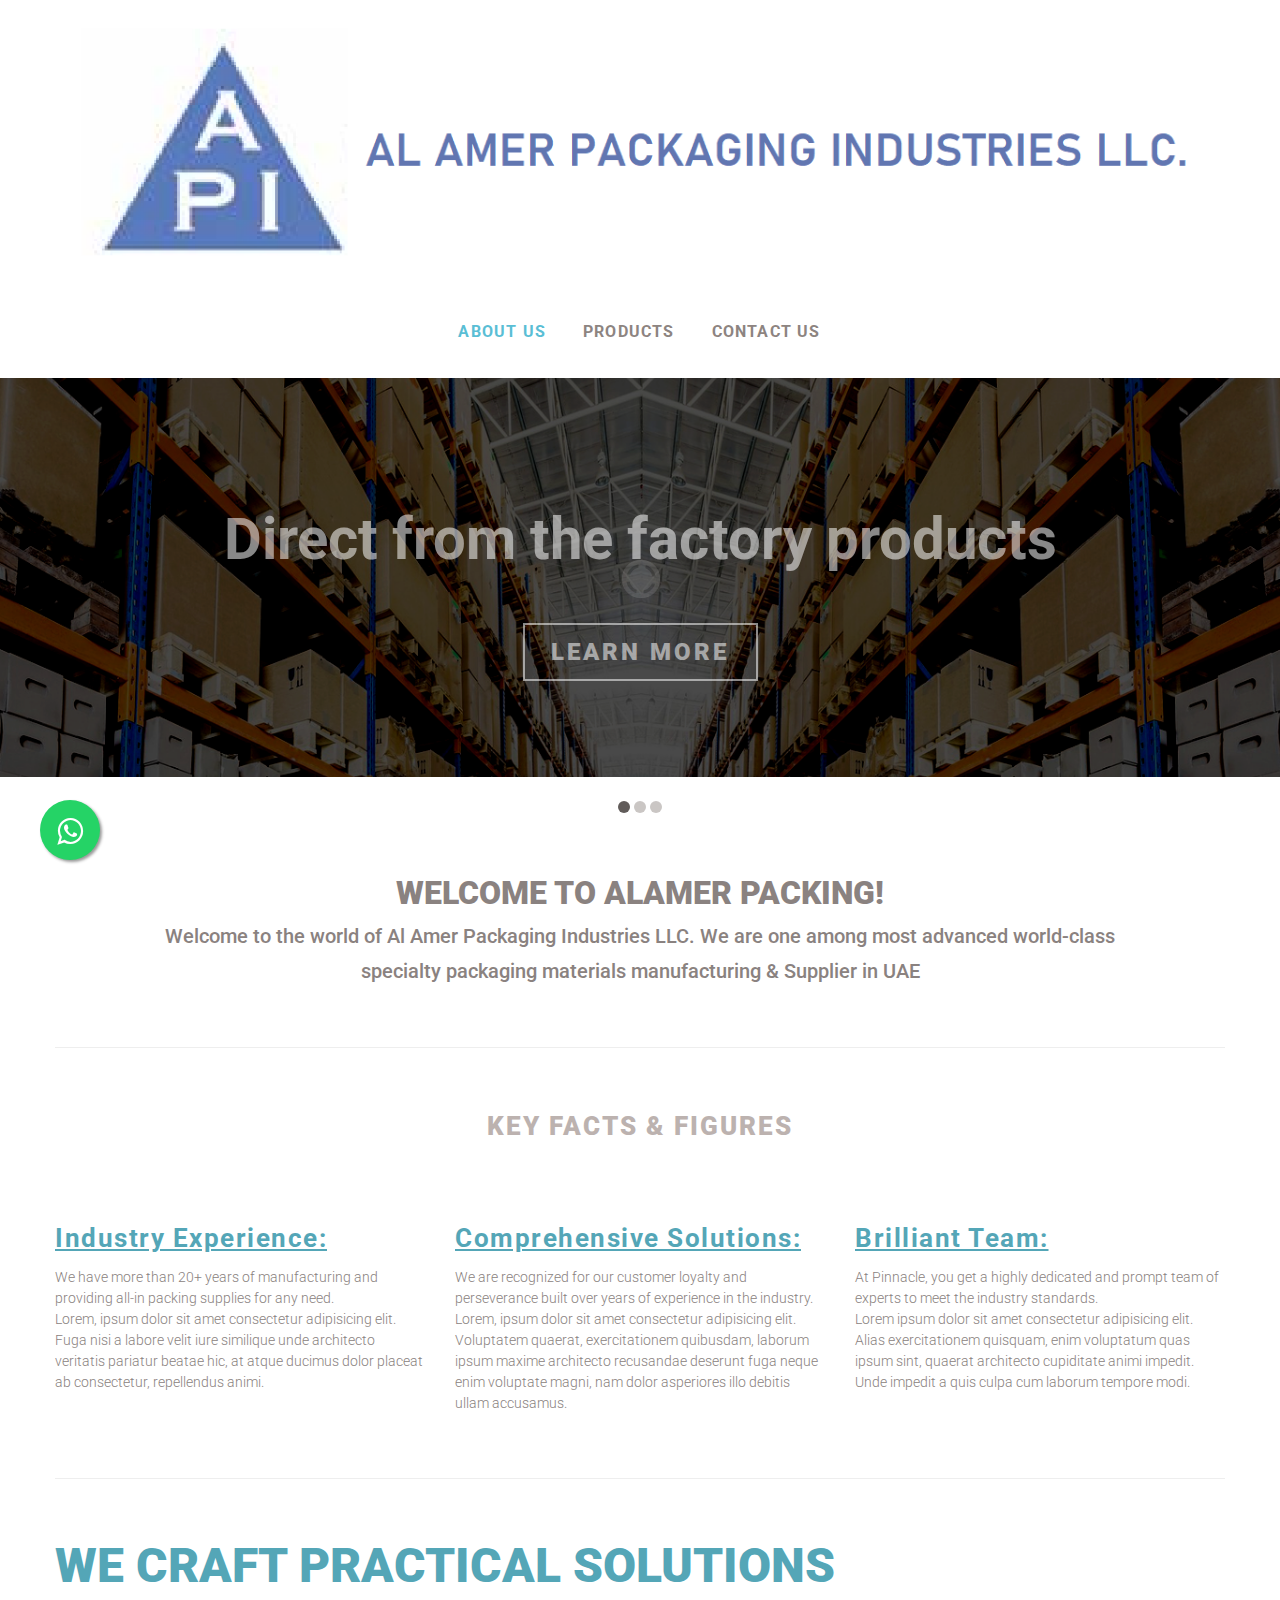
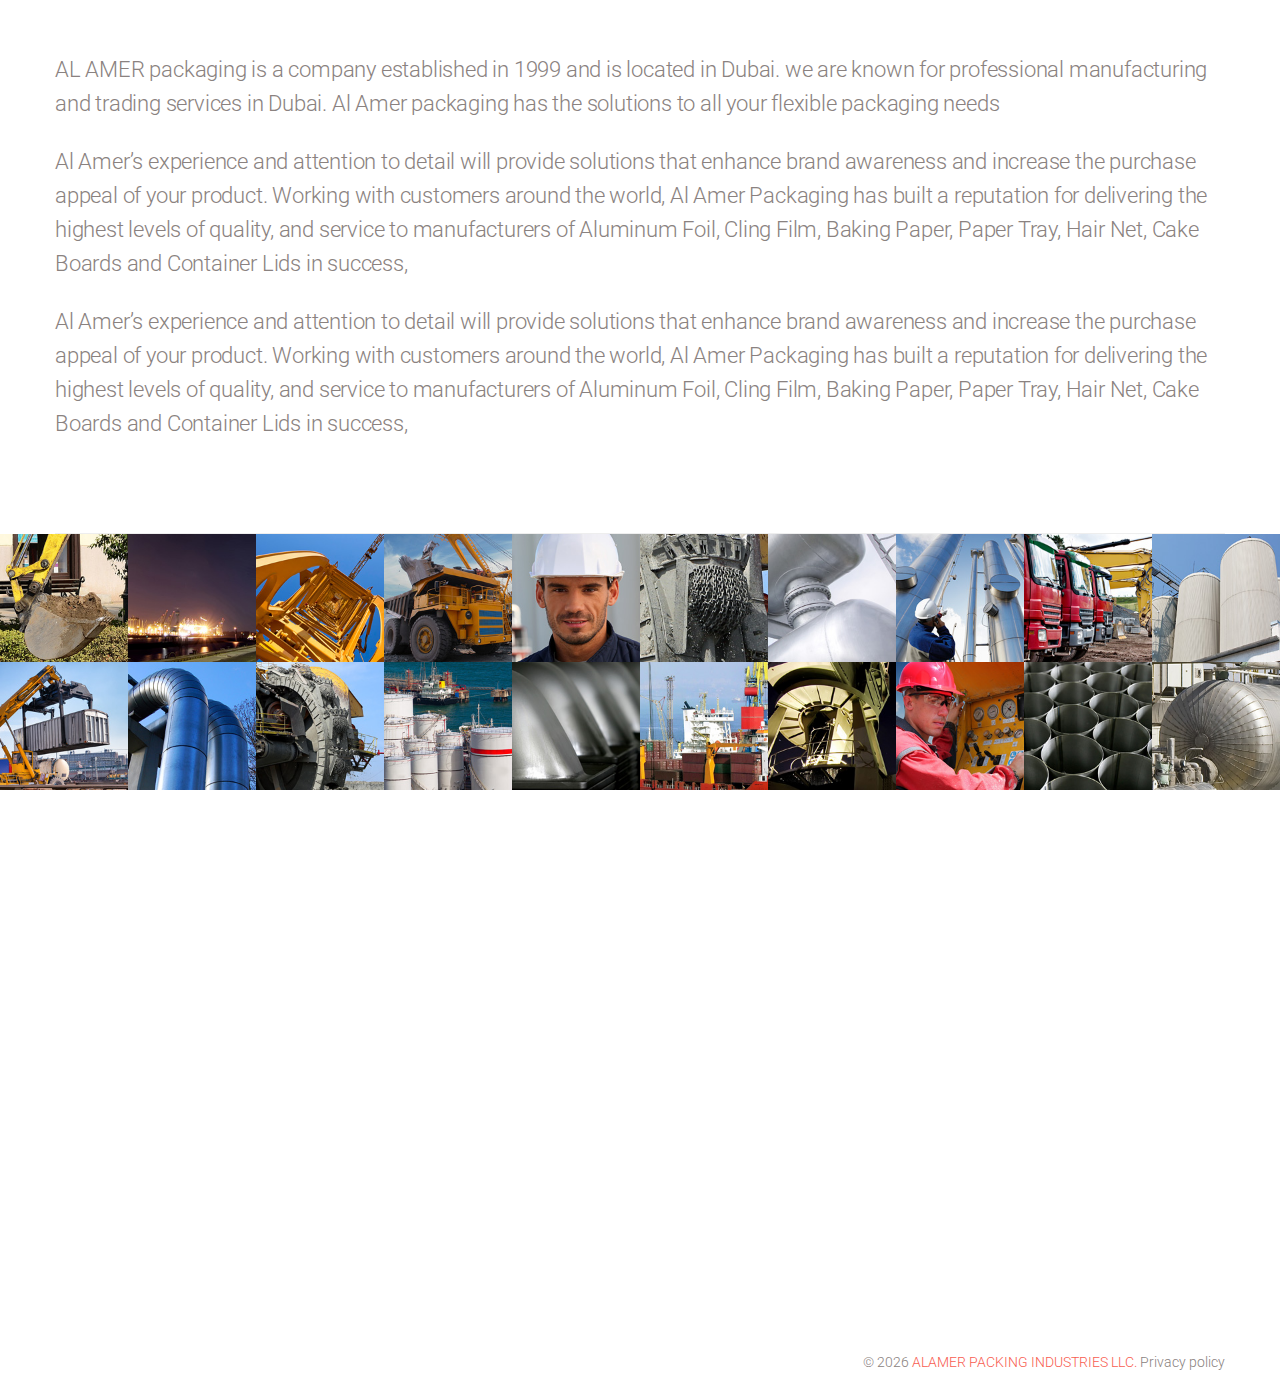
<file: index.html>
<!DOCTYPE html>
<html lang="en">
<head>
    <title>About us</title>
    <meta charset="utf-8">
    <meta name="format-detection" content="telephone=no"/>
    <link rel="icon" href="images/favicon.ico" type="image/x-icon">
    <link rel="stylesheet" href="css/grid.css">
    <link rel="stylesheet" href="css/style.css">
    <link rel="stylesheet" href="css/camera.css"/>
    <link rel="stylesheet" href="css/touchTouch.css"/>
    <script src="js/jquery.js"></script>
    <script src="js/jquery-migrate-1.2.1.js"></script>
    <script src="js/touchTouch.js"></script>
    <script src="search/search.js"></script>
    <link rel="stylesheet" href="https://maxcdn.bootstrapcdn.com/font-awesome/4.5.0/css/font-awesome.min.css">
    <style>
        .floata{
            position:fixed;
            width:60px;
            height:60px;
            bottom:40px;
            left:40px;
            background-color:#25d366;
            color:#FFF;
            border-radius:50px;
            text-align:center;
          font-size:30px;
            box-shadow: 2px 2px 3px #999;
          z-index:100;
        }
        
        .my-floata{
            margin-top:16px;
        }
    </style>
    <!--[if (gt IE 9)|!(IE)]><!-->
    <script src="js/jquery.mobile.customized.min.js"></script>
    <!--<![endif]-->
    <script src="js/camera.js"></script>
    <script src="js/jquery-ui.js"></script>
    <script src="js/sForm.js"></script>
    <!--[if lt IE 9]>
    <div style=' clear: both; text-align:center; position: relative;'>
        <a href="http://windows.microsoft.com/en-US/internet-explorer/products/ie/home?ocid=ie6_countdown_bannercode">
            <img src="http://storage.ie6countdown.com/assets/100/images/banners/warning_bar_0000_us.jpg" border="0"
                 height="42" width="820"
                 alt="You are using an outdated browser. For a faster, safer browsing experience, upgrade for free today."/>
        </a>
    </div>

    <script src="js/html5shiv.js"></script>
    <link rel="stylesheet" type="text/css" media="screen" href="css/ie.css">
    <![endif]-->
</head>

<body>

<!--========================================================
                          HEADER
=========================================================-->
<header id="header">
    <div class="header_wrap">
        <div id="stuck_container">
            <div class="container">
                <div class="row">
                    <div class="grid_12">
                        <div class="brand put-left">
                            <img src="./images/3.png" alt="Alamer Packing Logo">
                            <!-- <img src="./images/products/logo1.jpeg" alt="Alamer Packing Logo" width="600%"> -->
                            <h1>
                                <!-- <span class="company"><a href="./">Alamer Packing</a></span> -->
                                <!-- <span class="slogan">Alamer Packing</span> -->
                            </h1>
                        </div>

                        <nav class="put-right">
                            <ul class="sf-menu">
                                <li class="current"><a href="./">About us</a></li>
                                <!-- <li>
                                    <a href="index-1.html">Services</a>
                                    <ul>
                                        <li><a href="#">Li Europan lingues es</a></li>
                                        <li><a href="#">Membres del sam</a></li>
                                        <li><a href="#">Familie Lor separat </a>
                                            <ul>
                                                <li><a href="#">Li Europan lingues es</a></li>
                                                <li><a href="#">Membres del sam</a></li>
                                                <li><a href="#">Familie Lor separat</a></li>
                                                <li><a href="#">Existentie es un myth</a></li>
                                            </ul>
                                        </li>
                                        <li><a href="#">Existentie es un myth</a></li>
                                    </ul>
                                </li> -->
                                <li><a href="index-2.html">Products</a></li>
                                <!-- <li><a href="index-3.html">Projects</a></li> -->
                                <li><a href="index-4.html">Contact Us</a></li>
                                <!-- <li><a href="index-5.html">Blog</a></li> -->
                                <!-- <li class="js-search">
                                    <span class="fa fa-search"></span>

                                    <form id="search" action="search/search.php" method="GET" accept-charset="utf-8">
                                        <label class="input_wrap" for="in">
                                            <input id="in" type="text" name="s" value="Search"
                                                   onblur="if(this.value == '') { this.value='Search'}"
                                                   onfocus="if (this.value == 'Search') {this.value=''}"/>
                                            <a class="js-find" onclick="document.getElementById('search').submit()"></a>
                                        </label>
                                    </form>
                                </li> -->
                            </ul>
                        </nav>
                    </div>
                </div>
            </div>
        </div>
    </div>
</header>
<!--========================================================
                          CONTENT
=========================================================-->
<section id="content">
<div class="camera-wrapper">
    <div id="camera" class="camera-wrap">
        <div data-src=".\images\imagess\12.png">
            <div class="fadeIn camera_caption">
                <h2 class="text_2">
                    Direct from the factory products
                </h2>
                <a class="btn_1" href="#">learn more</a>
            </div>
        </div>
        <div data-src=".\images\imagess\12.png" >
            <div class="fadeIn camera_caption">
                <h2 class="text_2" style="color: rgb(255, 255, 255);">
                    We adhere to stringent quality
                </h2>
                <a class="btn_1" href="#">learn more</a>
            </div>
        </div>
        <div data-src=".\images\imagess\12.png">
            <div class="fadeIn camera_caption">
                <h2 class="text_2">
                    One stop solution for all your packing requirements
                </h2>
                <a class="btn_1" href="#">learn more</a>
            </div>
        </div>
    </div>
    <div class="clearfix"></div>
</div>

<div class="container">
    <div class="row">
        <div class="grid_12">
            <div class="box_1">
                <h2 class="text_3">
                    welcome to Alamer Packing!
                </h2>

                <p class="text_4">
                    Welcome to the world of Al Amer Packaging Industries LLC. We are one among most advanced world-class specialty packaging materials manufacturing & Supplier in UAE
                </p>
            </div>
        </div>
    </div>

    <div class="row">
        <div class="grid_12">
            <h2 class="header_1 text_5">KEY FACTS & FIGURES
            </h2>
        </div>
    </div>

    <div class="wrap_1">
        <div class="row">
            <div class="grid_4">
                <div class="box_2 box_wrap_1">
                    <!-- <div class="img-wrap"><img src="images/index_img01.jpg" alt="Image 1"/></div> -->
                    <div class="caption">
                        <h3 class="text_6 color_1"><a href="#">Industry Experience:                        </a></h3>
  
                        <p>We have more than 20+ years of manufacturing and providing all-in packing supplies for any need.</p>
                    <p>Lorem, ipsum dolor sit amet consectetur adipisicing elit. Fuga nisi a labore velit iure similique unde architecto veritatis pariatur beatae hic, at atque ducimus dolor placeat ab consectetur, repellendus animi.</p>
                    </div>
                </div>
            </div>
            <div class="grid_4">
                <div class="box_2 box_wrap_1">
                    <!-- <div class="img-wrap"><img src="images/index_img02.jpg" alt="Image 2"/></div> -->
                    <div class="caption">
                        <h3 class="text_6 color_1"><a href="#">Comprehensive Solutions:
                        </a></h3>

                       
                        <p>We are recognized for our customer loyalty and perseverance built over years of experience in the industry.</p>
                   <p>Lorem, ipsum dolor sit amet consectetur adipisicing elit. Voluptatem quaerat, exercitationem quibusdam, laborum ipsum maxime architecto recusandae deserunt fuga neque enim voluptate magni, nam dolor asperiores illo debitis ullam accusamus.</p>
                    </div>
                </div>
            </div>
            <div class="grid_4">
                <div class="box_2 box_wrap_1">
                    <!-- <div class="img-wrap"><img src="images/index_img03.jpg" alt="Image 3"/></div> -->
                    <div class="caption">
                        <h3 class="text_6 color_1"><a href="#">Brilliant Team:
                        </a></h3>

                        <p>At Pinnacle, you get a highly dedicated and prompt team of experts to meet the industry standards.</p>
                        <p>Lorem ipsum dolor sit amet consectetur adipisicing elit. Alias exercitationem quisquam, enim voluptatum quas ipsum sint, quaerat architecto cupiditate animi impedit. Unde impedit a quis culpa cum laborum tempore modi.</p>
                    </div>
                </div>
            </div>
        </div>
    </div>

    <div class="row">
        <div class="grid_12">
            <h2 class="header_2 text_7">
                We craft practical solutions
            </h2>
        </div>
    </div>

    <div class="wrap_1">
        <div class="row">
            <div class="grid_12">
                <div class="box_wrap_2">
                    <div class="box_2">
                        <h3 class="text_8 color_2">
                            <a >
                                AL AMER packaging is a company established in 1999 and is located in Dubai. we are known for professional manufacturing and trading services in Dubai. Al Amer packaging has the solutions to all your flexible packaging needs
                            </a>
                        </h3>
                        <h3 class="text_8 color_2">
                            <a >
                                Al Amer’s experience and attention to detail will provide solutions that enhance brand awareness and increase the purchase appeal of your product. Working with customers around the world, Al Amer Packaging has built a reputation for delivering the highest levels of quality, and service to manufacturers of Aluminum Foil, Cling Film, Baking Paper, Paper Tray, Hair Net, Cake Boards and Container Lids  in success,
                            </a>
                        </h3>
                        <h3 class="text_8 color_2">
                            <a >
                                Al Amer’s experience and attention to detail will provide solutions that enhance brand awareness and increase the purchase appeal of your product. Working with customers around the world, Al Amer Packaging has built a reputation for delivering the highest levels of quality, and service to manufacturers of Aluminum Foil, Cling Film, Baking Paper, Paper Tray, Hair Net, Cake Boards and Container Lids  in success,
                            </a>
                        </h3>

                        <!-- <p class="text_1">
                            Quisque nulla. Vestibulum libero nisl, porta vel, scelerisque eget, malesuada ue.
                            Vivamus
                            eget
                            nibh. Etiam cursus leo vel metus. Nulla facilisi. Aenean nec eros. Vestibulum ante ipsum
                            primis
                            in faucibus orci luctus et ultrices posuere cubilia Curae; Suspendisse sollicitudin
                            velit
                            sed
                            leo. Ut pharetra augue nec augue. Nam elit magna, hendrerit sit amet, tincidunt ac,
                            viverra
                            sed,
                            nulla. Donec porta diam eu massa. Quisque diam lorem, interdum vitae, dapibus ac,
                            scelerisque
                            vitae, pede. Donec eget tellus non erat lacinia fermentum. Donec in velit vel ipsum
                            auctor
                            pulvinar. Proin ullamcorper urna et felis. <br/>
                            <br/>
                            Vestibulum iaculis lacinia est. Proin dictum elementum velit. Fusce euismod c. Lorem
                            ipsum
                            dolor
                            sit amet, consectetuer adipiscing elit. Pellentesque sed dolor. Aliquam congue fermentum
                            nisl.
                            Mauris accumsan nulla veiam. Sed in lacus ut enim adipiscing aliquet. Nulla venenatis.
                            In
                            pede
                            mi, aliquet sit amet.
                        </p> -->
                        <!-- <a class="btn_2" href="#">read more</a> -->
                    </div>
                </div>
            </div>
            <!-- <div class="grid_4">
                <div class="box_wrap_2">
                    <div id="accordion" class="accordion_1">
                        <div class="header">
                            <h3 class="text_9">Vivamus eget nibh. Etiam cursus leo vel metus. Nulla
                                facilisi.</h3>
                        </div>
                        <div class="caption">
                            <p>
                                Sed ut perspiciatis unde omnis istus err sit voluptatem accusantium doloremque
                                laudantium,
                                totam rem aperiam, eaque ipsa quae ab illo inventore veritatis et quasi architecto
                                beatae
                                vitae dicta sunt explicabo. Nemovoluptatem quia voluptas sit aspernatur aut.
                            </p>
                        </div>
                        <div class="header">
                            <h3 class="text_9">Aenean nec eros. Vestibulum ante ipsum primis in faucibus.</h3>
                        </div>
                        <div class="caption">
                            <p>
                                Sed ut perspiciatis unde omnis iste natus error sit voluptatem accusantium
                                doloremque
                                laudantium, totam rem aperiam, eaque ipsa quae ab illo inventore veritatis et quasi
                                architecto beatae vitae dicta sunt explicabo. Nemo enim ipsam
                            </p>
                        </div>
                        <div class="header">
                            <h3 class="text_9">Vestibulum ante ipsum primis in faucibus orci luctus et
                                ultrices.</h3>
                        </div>
                        <div class="caption">
                            <p>
                                Sed ut perspiciatis unde omnis iste natus error sit voluptatem accusantium
                                doloremque
                                laudantium, totam rem aperiam, eaque ipsa quae ab illo inventore veritatis et quasi
                                architecto beatae vitae dicta sunt explicabo. Nemo enim ipsam
                            </p>
                        </div>
                    </div>
                </div>
            </div> -->
        </div>
    </div>

</div>
</section>
<a href="https://wa.me/%2B971585335888?text=Hello" class="floata" target="_blank">
    <i class="fa fa-whatsapp my-floata"></i>
    </a>
<!--========================================================
                          FOOTER
=========================================================-->
<footer id="footer">
 

    <div class="image-wrapper">
        <a data-type="lightbox" href="images/index_img04_big.jpg">
            <img src="images/index_img04.jpg" alt="Image 4"/>
        </a>
        <a data-type="lightbox" href="images/index_img05_big.jpg">
            <img src="images/index_img05.jpg" alt="Image 5"/>
        </a>
        <a data-type="lightbox" href="images/index_img06_big.jpg">
            <img src="images/index_img06.jpg" alt="Image 6"/>
        </a>
        <a data-type="lightbox" href="images/index_img07_big.jpg">
            <img src="images/index_img07.jpg" alt="Image 7"/>
        </a>
        <a data-type="lightbox" href="images/index_img08_big.jpg">
            <img src="images/index_img08.jpg" alt="Image 8"/>
        </a>
        <a data-type="lightbox" href="images/index_img09_big.jpg">
            <img src="images/index_img09.jpg" alt="Image 9"/>
        </a>
        <a data-type="lightbox" href="images/index_img10_big.jpg">
            <img src="images/index_img10.jpg" alt="Image 10"/>
        </a>
        <a data-type="lightbox" href="images/index_img11_big.jpg">
            <img src="images/index_img11.jpg" alt="Image 11"/>
        </a>
        <a data-type="lightbox" href="images/index_img12_big.jpg">
            <img src="images/index_img12.jpg" alt="Image 12"/>
        </a>
        <a data-type="lightbox" href="images/index_img13_big.jpg">
            <img src="images/index_img13.jpg" alt="Image 13"/>
        </a>
        <a data-type="lightbox" href="images/index_img14_big.jpg">
            <img src="images/index_img14.jpg" alt="Image 14"/>
        </a>
        <a data-type="lightbox" href="images/index_img15_big.jpg">
            <img src="images/index_img15.jpg" alt="Image 15"/>
        </a>
        <a data-type="lightbox" href="images/index_img16_big.jpg">
            <img src="images/index_img16.jpg" alt="Image 16"/>
        </a>
        <a data-type="lightbox" href="images/index_img17_big.jpg">
            <img src="images/index_img17.jpg" alt="Image 17"/>
        </a>
        <a data-type="lightbox" href="images/index_img18_big.jpg">
            <img src="images/index_img18.jpg" alt="Image 18"/>
        </a>
        <a data-type="lightbox" href="images/index_img19_big.jpg">
            <img src="images/index_img19.jpg" alt="Image 19"/>
        </a>
        <a data-type="lightbox" href="images/index_img20_big.jpg">
            <img src="images/index_img20.jpg" alt="Image 20"/>
        </a>
        <a data-type="lightbox" href="images/index_img21_big.jpg">
            <img src="images/index_img21.jpg" alt="Image 21"/>
        </a>
        <a data-type="lightbox" href="images/index_img22_big.jpg">
            <img src="images/index_img22.jpg" alt="Image 22"/>
        </a>
        <a data-type="lightbox" href="images/index_img23_big.jpg">
            <img src="images/index_img23.jpg" alt="Image 23"/>
        </a>
    </div>

    <iframe class="map_1"
            src="https://www.google.com/maps/embed?pb=!1m14!1m8!1m3!1d28932.32085233058!2d55.1928669!3d24.981757!3m2!1i1024!2i768!4f13.1!3m3!1m2!1s0x0%3A0xa737af6740a28e!2sAL%20AMER%20PACKAGING%20INDUSTRIES%20LLC!5e0!3m2!1sen!2sin!4v1658587533584!5m2!1sen!2sin"
            ></iframe>

       
</footer>
<footer id="footer">
    <div class="container">
                <div class="">
                    <div class="info">
                        © <span id="copyright-year"></span> <a class="company" href="./">Alamer Packing Industries LLC.</a>
                       
                        <a href="index-6.html">Privacy policy</a>
                    </div>
                </div>
    </div>
</footer>
<script src="js/script.js"></script>
</body>
</html>
</file>
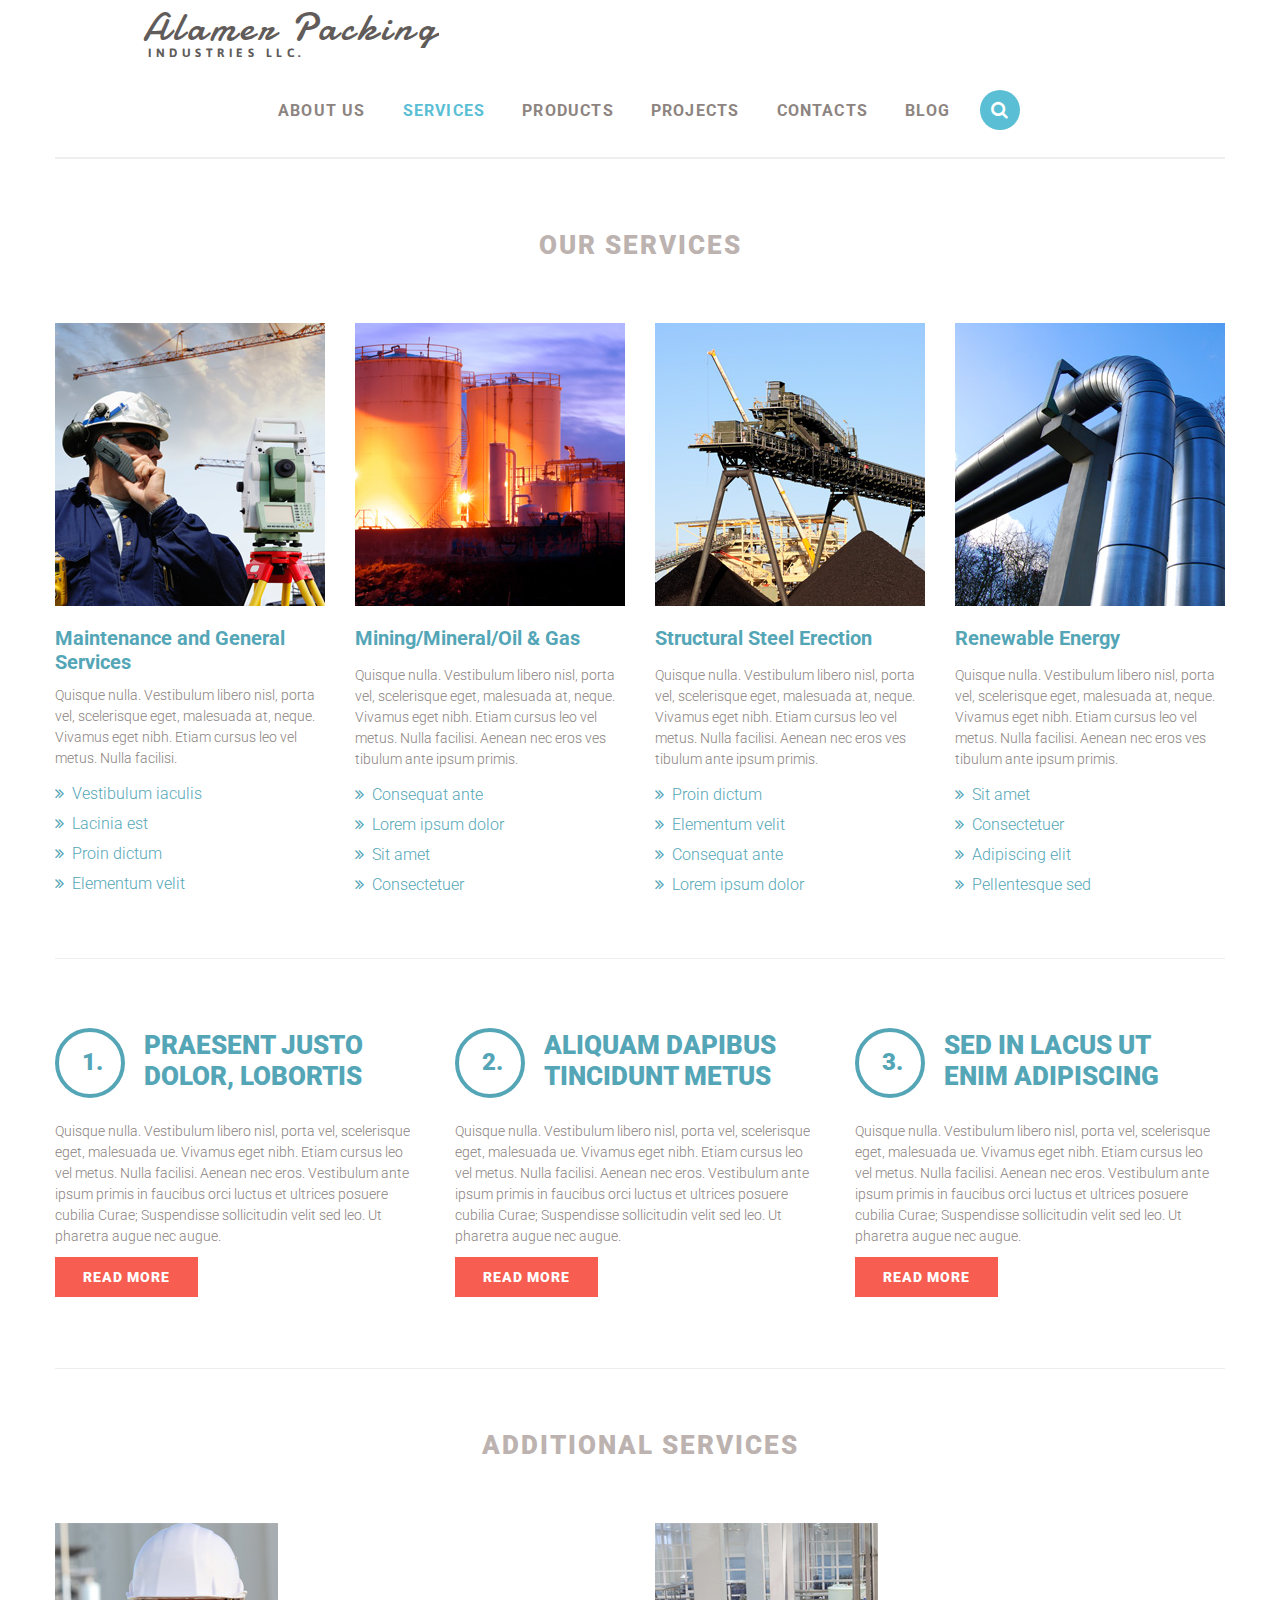
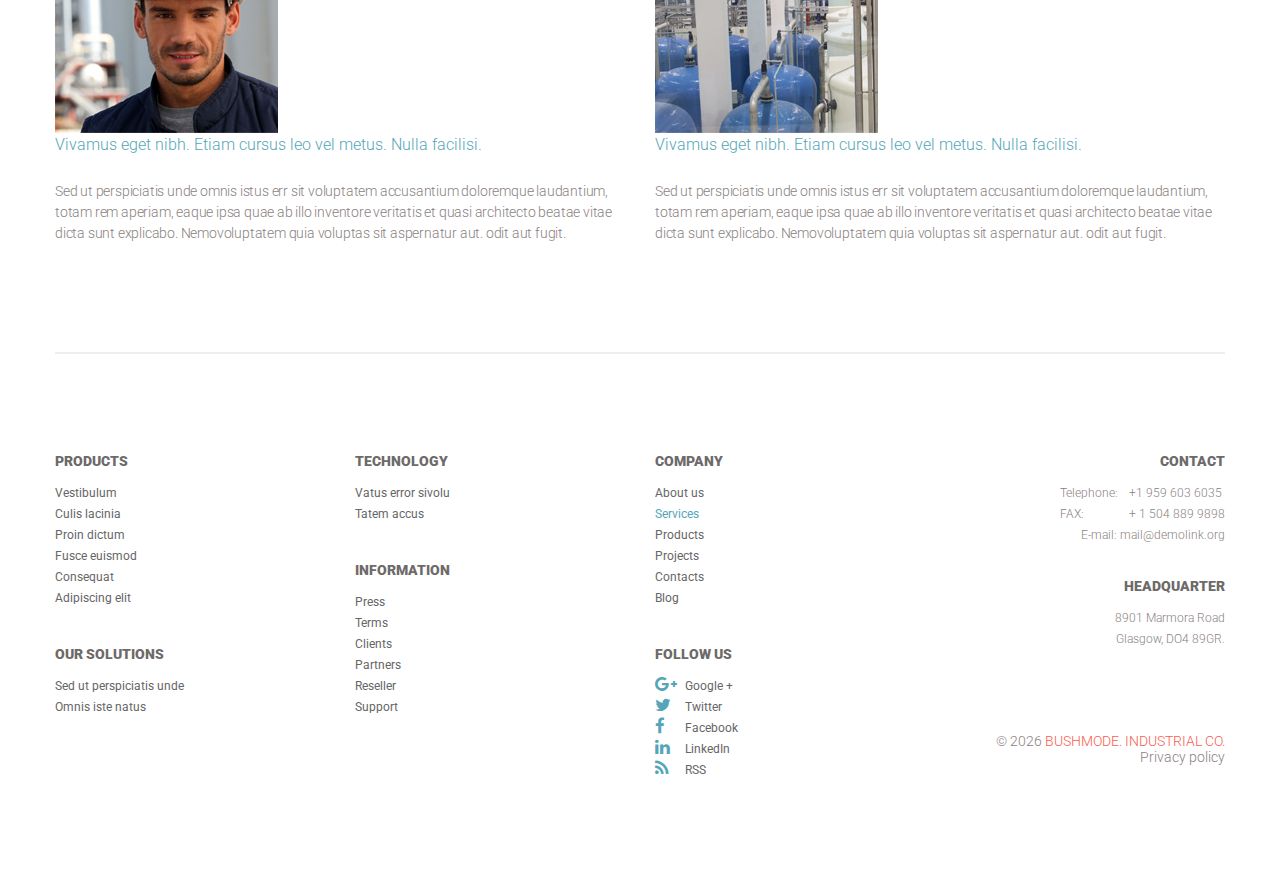
<file: index-1.html>
<!DOCTYPE html>
<html lang="en">
<head>
    <title>Services</title>
    <meta charset="utf-8">
    <meta name="format-detection" content="telephone=no"/>
    <link rel="icon" href="images/favicon.ico" type="image/x-icon">
    <link rel="stylesheet" href="css/grid.css">
    <link rel="stylesheet" href="css/style.css">
    <script src="js/jquery.js"></script>
    <script src="js/jquery-migrate-1.2.1.js"></script>
    <script src="search/search.js"></script>
    <!--[if (gt IE 9)|!(IE)]><!-->
    <script src="js/jquery.mobile.customized.min.js"></script>
    <!--<![endif]-->
    <!--[if lt IE 9]>
    <div style=' clear: both; text-align:center; position: relative;'>
        <a href="http://windows.microsoft.com/en-US/internet-explorer/products/ie/home?ocid=ie6_countdown_bannercode">
            <img src="http://storage.ie6countdown.com/assets/100/images/banners/warning_bar_0000_us.jpg" border="0"
                 height="42" width="820"
                 alt="You are using an outdated browser. For a faster, safer browsing experience, upgrade for free today."/>
        </a>
    </div>

    <script src="js/html5shiv.js"></script>
    <link rel="stylesheet" type="text/css" media="screen" href="css/ie.css">
    <![endif]-->
</head>

<body>

<!--========================================================
                          HEADER
=========================================================-->
<header id="header">
    <div class="header_wrap">
        <div id="stuck_container">
            <div class="container h_wrap">
                <div class="row">
                    <div class="grid_12">
                        <div class="brand put-left">
                            <h1>
                                <span class="company"><a href="./">Alamer Packing</a></span>
                                <span class="slogan">Industries LLC.</span>
                            </h1>
                        </div>

                        <nav class="put-right">
                            <ul class="sf-menu">
                                <li><a href="./">About us</a></li>
                                <li class="current">
                                    <a href="index-1.html">Services</a>
                                    <ul>
                                        <li><a href="#">Li Europan lingues es</a></li>
                                        <li><a href="#">Membres del sam</a></li>
                                        <li><a href="#">Familie Lor separat </a>
                                            <ul>
                                                <li><a href="#">Li Europan lingues es</a></li>
                                                <li><a href="#">Membres del sam</a></li>
                                                <li><a href="#">Familie Lor separat</a></li>
                                                <li><a href="#">Existentie es un myth</a></li>
                                            </ul>
                                        </li>
                                        <li><a href="#">Existentie es un myth</a></li>
                                    </ul>
                                </li>
                                <li><a href="index-2.html">Products</a></li>
                                <li><a href="index-3.html">Projects</a></li>
                                <li><a href="index-4.html">Contacts</a></li>
                                <li><a href="index-5.html">Blog</a></li>
                                <li class="js-search">
                                    <span class="fa fa-search"></span>

                                    <form id="search" action="search/search.php" method="GET" accept-charset="utf-8">
                                        <label class="input_wrap" for="in">
                                            <input id="in" type="text" name="s" value="Search"
                                                   onblur="if(this.value == '') { this.value='Search'}"
                                                   onfocus="if (this.value == 'Search') {this.value=''}"/>
                                            <a class="js-find" onclick="document.getElementById('search').submit()"></a>
                                        </label>
                                    </form>
                                </li>
                            </ul>
                        </nav>
                    </div>
                </div>
            </div>
        </div>
    </div>
</header>
<!--========================================================
                          CONTENT
=========================================================-->
<section id="content">

<div class="container">

<div class="row">
    <div class="grid_12">
        <h2 class="header_1 text_5">our services</h2>
    </div>
</div>

<div class="wrap_1">
    <div class="row">
        <div class="grid_3">
            <div class="box_2 box_wrap_3">
                <div class="img-wrap"><img src="images/index-1_img01.jpg" alt="Image 1"/></div>
                <div class="caption_1">
                    <h3 class="text_10 color_1">
                        <a href="#">
                            Maintenance and General
                            Services
                        </a>
                    </h3>

                    <p>
                        Quisque nulla. Vestibulum libero nisl, porta vel, scelerisque eget, malesuada at, neque.
                        Vivamus eget nibh. Etiam cursus leo vel metus. Nulla facilisi.
                    </p>

                    <ul class="marked-list color_1">
                        <li><a href="#">Vestibulum iaculis</a></li>
                        <li><a href="#">Lacinia est</a></li>
                        <li><a href="#">Proin dictum </a></li>
                        <li><a href="#">Elementum velit</a></li>
                    </ul>
                </div>
            </div>
        </div>
        <div class="grid_3">
            <div class="box_2 box_wrap_3">
                <div class="img-wrap"><img src="images/index-1_img02.jpg" alt="Image 2"/></div>
                <div class="caption_1">
                    <h3 class="text_10 _2 color_1">
                        <a href="#">
                            Mining/Mineral/Oil & Gas
                        </a>
                    </h3>

                    <p>
                        Quisque nulla. Vestibulum libero nisl, porta vel, scelerisque eget, malesuada at, neque.
                        Vivamus
                        eget nibh. Etiam cursus leo vel metus. Nulla facilisi. Aenean nec eros ves
                        tibulum ante ipsum primis.
                    </p>

                    <ul class="marked-list color_1">
                        <li><a href="#">Consequat ante</a></li>
                        <li><a href="#">Lorem ipsum dolor</a></li>
                        <li><a href="#">Sit amet</a></li>
                        <li><a href="#">Consectetuer </a></li>
                    </ul>
                </div>
            </div>
        </div>
        <div class="grid_3">
            <div class="box_2 box_wrap_3">
                <div class="img-wrap"><img src="images/index-1_img03.jpg" alt="Image 3"/></div>
                <div class="caption_1">
                    <h3 class="text_10 _2 color_1">
                        <a href="#">
                            Structural Steel Erection
                        </a>
                    </h3>

                    <p>
                        Quisque nulla. Vestibulum libero nisl, porta vel, scelerisque eget, malesuada at, neque.
                        Vivamus
                        eget nibh. Etiam cursus leo vel metus. Nulla facilisi. Aenean nec eros ves
                        tibulum ante ipsum primis.
                    </p>

                    <ul class="marked-list color_1">
                        <li><a href="#">Proin dictum </a></li>
                        <li><a href="#">Elementum velit</a></li>
                        <li><a href="#">Consequat ante</a></li>
                        <li><a href="#">Lorem ipsum dolor</a></li>
                    </ul>
                </div>
            </div>
        </div>
        <div class="grid_3">
            <div class="box_2 box_wrap_3">
                <div class="img-wrap"><img src="images/index-1_img04.jpg" alt="Image 4"/></div>
                <div class="caption_1">
                    <h3 class="text_10 _2 color_1">
                        <a href="#">
                            Renewable Energy
                        </a>
                    </h3>

                    <p>
                        Quisque nulla. Vestibulum libero nisl, porta vel, scelerisque eget, malesuada at, neque.
                        Vivamus
                        eget nibh. Etiam cursus leo vel metus. Nulla facilisi. Aenean nec eros ves
                        tibulum ante ipsum primis.
                    </p>

                    <ul class="marked-list color_1">
                        <li><a href="#">Sit amet</a></li>
                        <li><a href="#">Consectetuer</a></li>
                        <li><a href="#">Adipiscing elit</a></li>
                        <li><a href="#">Pellentesque sed</a></li>
                    </ul>
                </div>
            </div>
        </div>
    </div>
</div>

<div class="wrap_1 wrap_3">
    <div class="row">
        <div class="grid_4">
            <div class="box_wrap_4">
                <div class="index-box">
                    <h3 data-index="1." class="text_11 color_1">
                        <a href="#">
                            Praesent justo dolor, lobortis
                        </a>
                    </h3>

                    <p>
                        Quisque nulla. Vestibulum libero nisl, porta vel, scelerisque eget, malesuada ue. Vivamus
                        eget nibh. Etiam cursus leo <br/>
                        vel metus. Nulla facilisi. Aenean nec eros. Vestibulum ante ipsum primis in faucibus orci
                        luctus et ultrices posuere cubilia Curae; Suspendisse sollicitudin velit sed leo. Ut
                        pharetra augue nec augue.
                    </p>
                    <a class="btn_2" href="#">read more</a>
                </div>
            </div>
        </div>
        <div class="grid_4">
            <div class="box_wrap_4">
                <div class="index-box">
                    <h3 data-index="2." class="text_11 color_1">
                        <a href="#">
                            Aliquam dapibus tincidunt metus
                        </a>
                    </h3>

                    <p>
                        Quisque nulla. Vestibulum libero nisl, porta vel, scelerisque eget, malesuada ue. Vivamus
                        eget nibh. Etiam cursus leo <br/>
                        vel metus. Nulla facilisi. Aenean nec eros. Vestibulum ante ipsum primis in faucibus orci
                        luctus et ultrices posuere cubilia Curae; Suspendisse sollicitudin velit sed leo. Ut
                        pharetra augue nec augue.
                    </p>
                    <a class="btn_2" href="#">read more</a></div>
            </div>
        </div>
        <div class="grid_4">
            <div class="box_wrap_4">
                <div class="index-box">
                    <h3 data-index="3." class="text_11 color_1">
                        <a href="#">
                            Sed in lacus ut <br/>
                            enim adipiscing
                        </a>
                    </h3>

                    <p>
                        Quisque nulla. Vestibulum libero nisl, porta vel, scelerisque eget, malesuada ue. Vivamus
                        eget nibh. Etiam cursus leo <br/>
                        vel metus. Nulla facilisi. Aenean nec eros. Vestibulum ante ipsum primis in faucibus orci
                        luctus et ultrices posuere cubilia Curae; Suspendisse sollicitudin velit sed leo. Ut
                        pharetra augue nec augue.
                    </p>
                    <a class="btn_2" href="#">read more</a></div>
            </div>
        </div>
    </div>
</div>

<div class="wrap_2">
    <div class="row">
        <div class="preffix_2 grid_8">
            <h2 class="header_5 text_5">
                additional services
            </h2>
        </div>
    </div>

    <div class="row">
        <div class="grid_6">
            <div class="box_3">
                <div class="put-left"><img src="images/index-1_img05.jpg" alt="Image 5"/></div>
                <div class="caption">
                    <h3 class="text_9 color_1"><a href="#">Vivamus eget nibh. Etiam cursus leo vel metus. Nulla
                        facilisi.</a></h3>

                    <p>
                        Sed ut perspiciatis unde omnis istus err sit voluptatem accusantium doloremque laudantium, totam
                        rem aperiam, eaque ipsa quae ab illo inventore veritatis et quasi architecto beatae vitae dicta
                        sunt explicabo. Nemovoluptatem quia voluptas sit aspernatur aut.
                        odit aut fugit.
                    </p>

                    <div class="clearfix"></div>
                </div>
            </div>
        </div>
        <div class="grid_6">
            <div class="box_3">
                <div class="put-left"><img src="images/index-1_img06.jpg" alt="Image 6"/></div>
                <div class="caption">
                    <h3 class="text_9 color_1"><a href="#">Vivamus eget nibh. Etiam cursus leo vel metus. Nulla
                        facilisi.</a></h3>

                    <p>
                        Sed ut perspiciatis unde omnis istus err sit voluptatem accusantium doloremque laudantium, totam
                        rem aperiam, eaque ipsa quae ab illo inventore veritatis et quasi architecto beatae vitae dicta
                        sunt explicabo. Nemovoluptatem quia voluptas sit aspernatur aut.
                        odit aut fugit.
                    </p>

                    <div class="clearfix"></div>
                </div>
            </div>
        </div>
    </div>
</div>
</div>
</section>

<!--========================================================
                          FOOTER
=========================================================-->
<footer id="footer">
    <div class="container">
        <div class="footer-wrap">
            <div class="row">
                <div class="grid_3">
                    <h2 class="header_4">Products</h2>
                    <ul class="list">
                        <li><a href="#">Vestibulum</a></li>
                        <li><a href="#">Culis lacinia</a></li>
                        <li><a href="#">Proin dictum</a></li>
                        <li><a href="#">Fusce euismod</a></li>
                        <li><a href="#">Consequat</a></li>
                        <li><a href="#">Adipiscing elit</a></li>
                    </ul>
                    <h2 class="header_4">our Solutions</h2>
                    <ul class="list wrap">
                        <li><a href="#">Sed ut perspiciatis unde</a></li>
                        <li><a href="#">Omnis iste natus</a></li>
                    </ul>
                </div>
                <div class="grid_3">
                    <h2 class="header_4">Technology</h2>
                    <ul class="list">
                        <li><a href="#">Vatus error sivolu</a></li>
                        <li><a href="#">Tatem accus</a></li>
                    </ul>
                    <h2 class="header_4">Information</h2>
                    <ul class="list wrap">
                        <li><a href="#">Press</a></li>
                        <li><a href="#">Terms</a></li>
                        <li><a href="#">Clients</a></li>
                        <li><a href="#">Partners</a></li>
                        <li><a href="#">Reseller</a></li>
                        <li><a href="#">Support</a></li>
                    </ul>
                </div>
                <div class="grid_3">
                    <h2 class="header_4">Company</h2>
                    <ul class="list">
                        <li><a href="index.html">About us </a></li>
                        <li class="current"><a href="index-1.html">Services </a></li>
                        <li><a href="index-2.html">Products </a></li>
                        <li><a href="index-3.html">Projects </a></li>
                        <li><a href="index-4.html">Contacts </a></li>
                        <li><a href="index-5.html">Blog</a></li>
                    </ul>
                    <h2 class="header_4">Follow us</h2>
                    <ul class="list wrap">
                        <li><a class="fa fa-google-plus" href="#">Google +</a></li>
                        <li><a class="fa fa-twitter" href="#">Twitter</a></li>
                        <li><a class="fa fa-facebook" href="#">Facebook</a></li>
                        <li><a class="fa fa-linkedin" href="#">LinkedIn</a></li>
                        <li><a class="fa fa-rss" href="#">RSS</a></li>
                    </ul>
                </div>
                <div class="grid_3">
                    <address class="address_1">
                        <p class="header_4">Contact</p>
                        <dl>
                            <dt>Telephone:</dt>
                            <dd>+1 959 603 6035</dd>
                        </dl>
                        <dl>
                            <dt>FAX:</dt>
                            <dd>+ 1 504 889 9898</dd>
                        </dl>
                        <p>E-mail: <a href="#">mail@demolink.org</a></p>

                        <p class="header_4">Headquarter</p>

                        <p>
                            8901 Marmora Road <br/>
                            Glasgow, DO4 89GR.
                        </p>
                    </address>

                    <div class="info">
                        © <span id="copyright-year"></span> <a class="company" href="./">Bushmode. Industrial Co.</a>
                        <br/>
                        <a href="index-6.html">Privacy policy</a>
                    </div>
                </div>
            </div>
        </div>
    </div>
</footer>

<script src="js/script.js"></script>
</body>
</html>
</file>
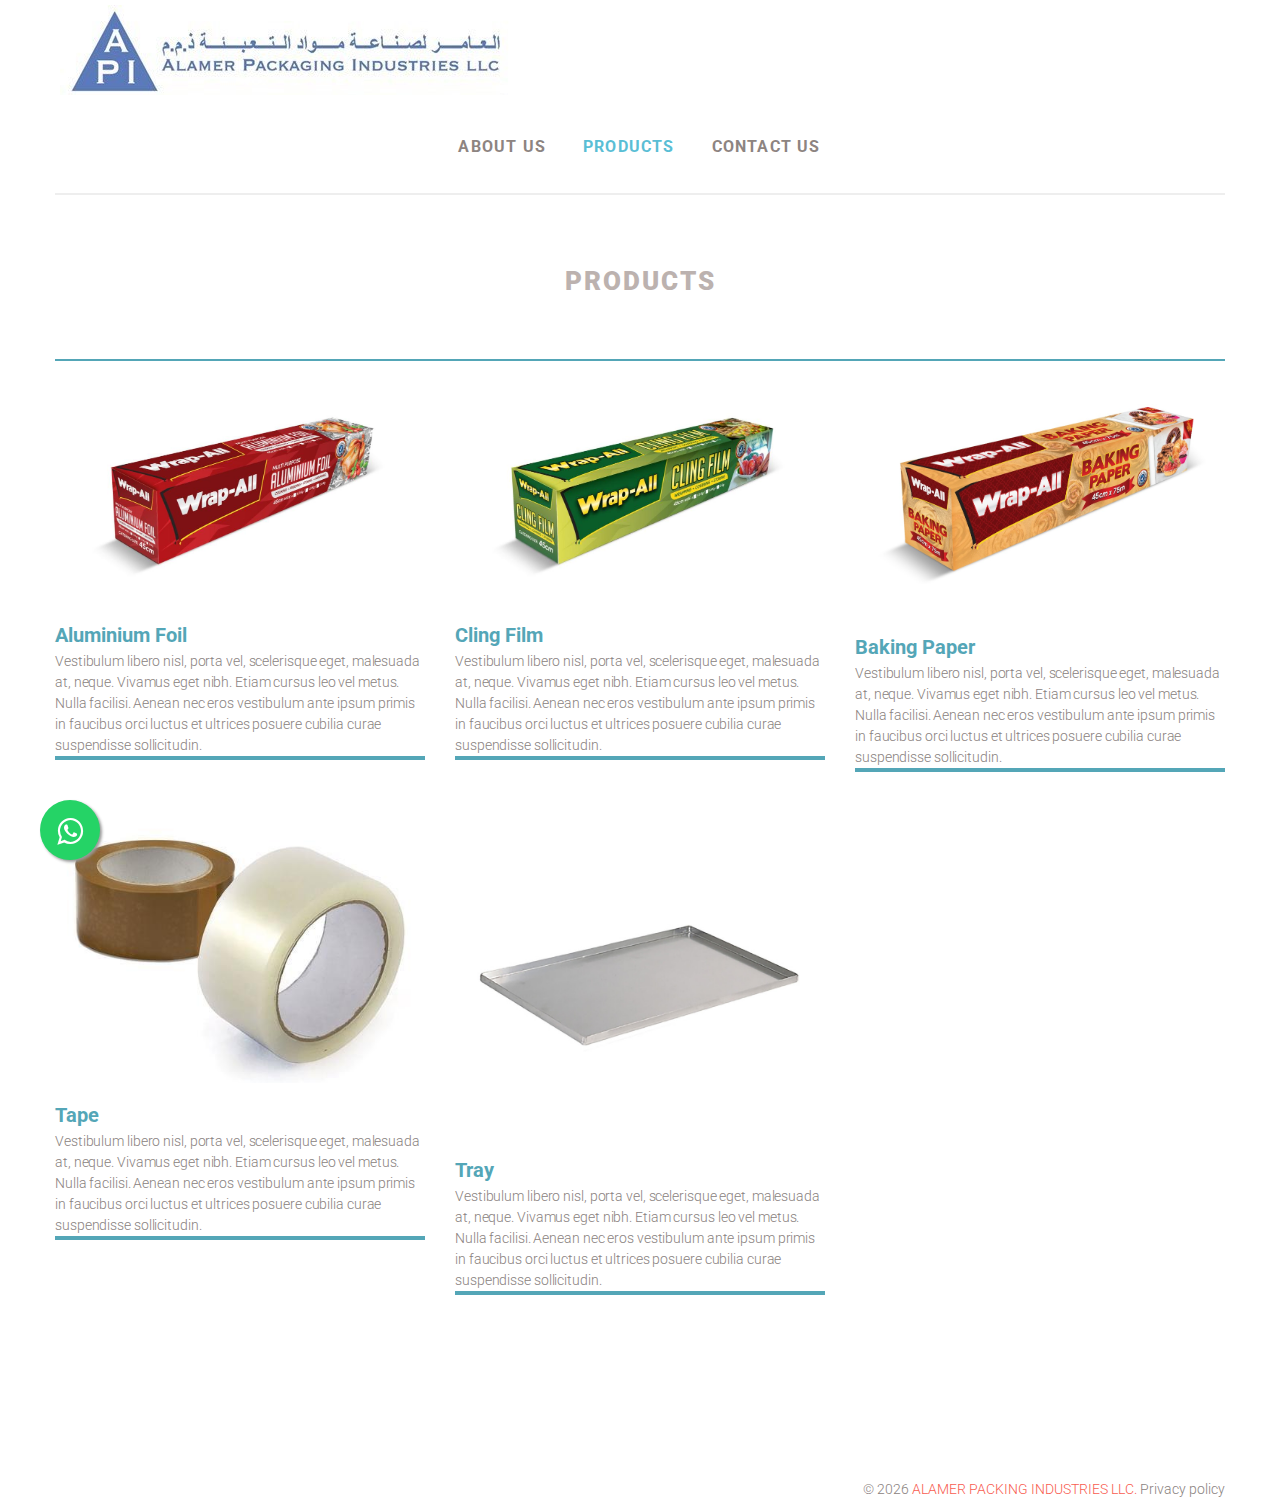
<file: index-2.html>
<!DOCTYPE html>
<html lang="en">
<head>
    <title>Products</title>
    <meta charset="utf-8">
    <meta name="format-detection" content="telephone=no"/>
    <link rel="icon" href="images/favicon.ico" type="image/x-icon">
    <link rel="stylesheet" href="css/grid.css">
    <link rel="stylesheet" href="css/style.css">
    <script src="js/jquery.js"></script>
    <script src="js/jquery-migrate-1.2.1.js"></script>
    <script src="search/search.js"></script>
    <link rel="stylesheet" href="https://maxcdn.bootstrapcdn.com/font-awesome/4.5.0/css/font-awesome.min.css">
    <style>
        .floata{
            position:fixed;
            width:60px;
            height:60px;
            bottom:40px;
            left:40px;
            background-color:#25d366;
            color:#FFF;
            border-radius:50px;
            text-align:center;
          font-size:30px;
            box-shadow: 2px 2px 3px #999;
          z-index:100;
        }
        
        .my-floata{
            margin-top:16px;
        }
    </style>
    <!--[if (gt IE 9)|!(IE)]><!-->
    <script src="js/jquery.mobile.customized.min.js"></script>
    <!--<![endif]-->
    <!--[if lt IE 9]>
    <div style=' clear: both; text-align:center; position: relative;'>
        <a href="http://windows.microsoft.com/en-US/internet-explorer/products/ie/home?ocid=ie6_countdown_bannercode">
            <img src="http://storage.ie6countdown.com/assets/100/images/banners/warning_bar_0000_us.jpg" border="0"
                 height="42" width="820"
                 alt="You are using an outdated browser. For a faster, safer browsing experience, upgrade for free today."/>
        </a>
    </div>

    <script src="js/html5shiv.js"></script>
    <link rel="stylesheet" type="text/css" media="screen" href="css/ie.css">
    <![endif]-->
</head>

<body>
    <a href="https://wa.me/%2B971585335888?text=Hello" class="floata" target="_blank">
        <i class="fa fa-whatsapp my-floata"></i>
        </a>
<!--========================================================
                          HEADER
=========================================================-->
<header id="header">
    <div class="header_wrap">
        <div id="stuck_container">
            <div class="container h_wrap">
                <div class="row">
                    <div class="grid_12">
                        <div class="brand put-left">
                           
                                <img src="./images/products/logo1.jpeg" alt="Alamer Packing Logo">
                                <!-- <span class="company"><a href="./">Alamer Packing</a></span>
                                <span class="slogan">Industries LLC.</span> -->
                           
                        </div>

                        <nav class="put-right">
                            <ul class="sf-menu">
                                <li><a href="./">About us</a></li>
                                <!-- <li>
                                    <a href="index-1.html">Services</a>
                                    <ul>
                                        <li><a href="#">Li Europan lingues es</a></li>
                                        <li><a href="#">Membres del sam</a></li>
                                        <li><a href="#">Familie Lor separat </a>
                                            <ul>
                                                <li><a href="#">Li Europan lingues es</a></li>
                                                <li><a href="#">Membres del sam</a></li>
                                                <li><a href="#">Familie Lor separat</a></li>
                                                <li><a href="#">Existentie es un myth</a></li>
                                            </ul>
                                        </li>
                                        <li><a href="#">Existentie es un myth</a></li>
                                    </ul>
                                </li> -->
                                <li class="current"><a href="index-2.html">Products</a></li>
                                <!-- <li><a href="index-3.html">Projects</a></li> -->
                                <li><a href="index-4.html">Contact Us</a></li>
                                <!-- <li><a href="index-5.html">Blog</a></li> -->
                                <!-- <li class="js-search">
                                    <span class="fa fa-search"></span>

                                    <form id="search" action="search/search.php" method="GET" accept-charset="utf-8">
                                        <label class="input_wrap" for="in">
                                            <input id="in" type="text" name="s" value="Search"
                                                   onblur="if(this.value == '') { this.value='Search'}"
                                                   onfocus="if (this.value == 'Search') {this.value=''}"/>
                                            <a class="js-find" onclick="document.getElementById('search').submit()"></a>
                                        </label>
                                    </form>
                                </li> -->
                            </ul>
                        </nav>
                    </div>
                </div>
            </div>
        </div>
    </div>
</header>
<!--========================================================
                          CONTENT
=========================================================-->
<section id="content">

    <div class="container">

        <div class="row">
            <div class="grid_12" style="border-bottom: 2px solid #54a6b7;">
                <h2 class="header_1 text_5"> products</h2>
            </div>
        </div>

        <div class="wrap_4">
            <div class="row">
                <div class="grid_4">
                    <div class="box_2 box_wrap_5">
                        <div class="img-wrap"><img src="./images/products/alum.jpeg" alt="Image 1"/></div>
                        <div class="caption_2" style="border-bottom: 4px solid #54a6b7;">
                            <h3 class="text_10 color_1">
                                <a href="#">
                                   Aluminium Foil
                                </a>
                            </h3>

                            <!-- <p class="text_12 color_3"><a href="#">Quisque nulla</a></p> -->

                            <p>
                                Vestibulum libero nisl, porta vel, scelerisque eget, malesuada at, neque. Vivamus eget
                                nibh. Etiam cursus leo vel metus. Nulla facilisi. Aenean nec eros vestibulum ante ipsum
                                primis in faucibus orci luctus et ultrices posuere cubilia curae suspendisse
                                sollicitudin.
                            </p>
                        </div>
                    </div>
                </div>
                <div class="grid_4">
                    <div class="box_2 box_wrap_5" >
                        <div class="img-wrap"><img src="./images/products/cling.jpeg" alt="Image 2"/></div>
                        <div class="caption_2" style="border-bottom: 4px solid #54a6b7;">
                            <h3 class="text_10 _2 color_1">
                                <a href="#">
                                   Cling Film
                                </a>
                            </h3>

                            <!-- <p class="text_12 color_3"><a href="#">Quisque nulla</a></p> -->

                            <p>
                                Vestibulum libero nisl, porta vel, scelerisque eget, malesuada at, neque. Vivamus eget
                                nibh. Etiam cursus leo vel metus. Nulla facilisi. Aenean nec eros vestibulum ante ipsum
                                primis in faucibus orci luctus et ultrices posuere cubilia curae suspendisse
                                sollicitudin.
                            </p>
                        </div>
                    </div>
                </div>
                <div class="grid_4">
                    <div class="box_2 box_wrap_5">
                        <div class="img-wrap"><img src="./images/products/bak.png" alt="Image 3"/></div>
                        <div class="caption_2" style="border-bottom: 4px solid #54a6b7;">
                            <h3 class="text_10 _2 color_1">
                                <a href="#">
                                   Baking Paper
                                </a>
                            </h3>

                            <!-- <p class="text_12 color_3"><a href="#">Quisque nulla</a></p> -->

                            <p>
                                Vestibulum libero nisl, porta vel, scelerisque eget, malesuada at, neque. Vivamus eget
                                nibh. Etiam cursus leo vel metus. Nulla facilisi. Aenean nec eros vestibulum ante ipsum
                                primis in faucibus orci luctus et ultrices posuere cubilia curae suspendisse
                                sollicitudin.
                            </p>
                        </div>
                    </div>
                </div>
            </div>
            <div class="row">
        
                <div class="grid_4">
                    <div class="box_2 box_wrap_5" >
                        <div class="img-wrap"><img src="./images/products/tape.jpeg" alt="Image 2"/></div>
                        <div class="caption_2" style="border-bottom: 4px solid #54a6b7;">
                            <h3 class="text_10 _2 color_1">
                                <a href="#">
                                   Tape
                                </a>
                            </h3>

                            <!-- <p class="text_12 color_3"><a href="#">Quisque nulla</a></p> -->

                            <p>
                                Vestibulum libero nisl, porta vel, scelerisque eget, malesuada at, neque. Vivamus eget
                                nibh. Etiam cursus leo vel metus. Nulla facilisi. Aenean nec eros vestibulum ante ipsum
                                primis in faucibus orci luctus et ultrices posuere cubilia curae suspendisse
                                sollicitudin.
                            </p>
                        </div>
                    </div>
                </div>
                <div class="grid_4">
                    <div class="box_2 box_wrap_6">
                        <div class="img-wrap"><img src="./images/project/tray2.jpg" alt="Image 4"/></div>
                        <div class="caption_2" style="border-bottom: 4px solid #54a6b7;">
                            <h3 class="text_10 color_1">
                                <a href="#" >
                                    Tray
                                </a>
                            </h3>

                            <!-- <p class="text_12 color_3"><a href="#">Quisque nulla</a></p> -->

                            <p>
                                Vestibulum libero nisl, porta vel, scelerisque eget, malesuada at, neque. Vivamus eget
                                nibh. Etiam cursus leo vel metus. Nulla facilisi. Aenean nec eros vestibulum ante ipsum
                                primis in faucibus orci luctus et ultrices posuere cubilia curae suspendisse
                                sollicitudin.
                            </p>
                        </div>
                    </div>
                </div>
                <!-- <div class="grid_4">
                    <div class="box_2 box_wrap_6">
                        <div class="img-wrap"><img src="images/index-2_img05.jpg" alt="Image 5"/></div>
                        <div class="caption_2">
                            <h3 class="text_10 _2 color_1">
                                <a href="#">
                                    Product Name #5
                                </a>
                            </h3>

                            <p class="text_12 color_3"><a href="#">Quisque nulla</a></p>

                            <p>
                                Vestibulum libero nisl, porta vel, scelerisque eget, malesuada at, neque. Vivamus eget
                                nibh. Etiam cursus leo vel metus. Nulla facilisi. Aenean nec eros vestibulum ante ipsum
                                primis in faucibus orci luctus et ultrices posuere cubilia curae suspendisse
                                sollicitudin.
                            </p>
                        </div>
                    </div>
                </div> -->
                <!-- <div class="grid_4">
                    <div class="box_2 box_wrap_6">
                        <div class="img-wrap"><img src="images/index-2_img06.jpg" alt="Image 6"/></div>
                        <div class="caption_2">
                            <h3 class="text_10 _2 color_1">
                                <a href="#">
                                    Product Name #6
                                </a>
                            </h3>

                            <p class="text_12 color_3"><a href="#">Quisque nulla</a></p>

                            <p>
                                Vestibulum libero nisl, porta vel, scelerisque eget, malesuada at, neque. Vivamus eget
                                nibh. Etiam cursus leo vel metus. Nulla facilisi. Aenean nec eros vestibulum ante ipsum
                                primis in faucibus orci luctus et ultrices posuere cubilia curae suspendisse
                                sollicitudin.
                            </p>
                        </div>
                    </div>
                </div> -->
            </div>
        </div>

    </div>
</section>

<!--========================================================
                          FOOTER
=========================================================-->


<footer id="footer">
    <div class="container">
                <div class="">
                    <div class="info">
                        © <span id="copyright-year"></span> <a class="company" href="./">Alamer Packing Industries LLC.</a>
                       
                        <a href="index-6.html">Privacy policy</a>
                    </div>
                </div>
    </div>
</footer>



<!-- <footer id="footer">
    <div class="container">
        <div class="footer-wrap">
            <div class="row">
                <div class="grid_3">
                    <h2 class="header_4">Products</h2>
                    <ul class="list">
                        <li><a href="#">Vestibulum</a></li>
                        <li><a href="#">Culis lacinia</a></li>
                        <li><a href="#">Proin dictum</a></li>
                        <li><a href="#">Fusce euismod</a></li>
                        <li><a href="#">Consequat</a></li>
                        <li><a href="#">Adipiscing elit</a></li>
                    </ul>
                    <h2 class="header_4">our Solutions</h2>
                    <ul class="list wrap">
                        <li><a href="#">Sed ut perspiciatis unde</a></li>
                        <li><a href="#">Omnis iste natus</a></li>
                    </ul>
                </div>
                <div class="grid_3">
                    <h2 class="header_4">Technology</h2>
                    <ul class="list">
                        <li><a href="#">Vatus error sivolu</a></li>
                        <li><a href="#">Tatem accus</a></li>
                    </ul>
                    <h2 class="header_4">Information</h2>
                    <ul class="list wrap">
                        <li><a href="#">Press</a></li>
                        <li><a href="#">Terms</a></li>
                        <li><a href="#">Clients</a></li>
                        <li><a href="#">Partners</a></li>
                        <li><a href="#">Reseller</a></li>
                        <li><a href="#">Support</a></li>
                    </ul>
                </div>
                <div class="grid_3">
                    <h2 class="header_4">Company</h2>
                    <ul class="list">
                        <li><a href="index.html">About us </a></li>
                        <li><a href="index-1.html">Services </a></li>
                        <li class="current"><a href="index-2.html">Products </a></li>
                        <li><a href="index-3.html">Projects </a></li>
                        <li><a href="index-4.html">Contacts </a></li>
                        <li><a href="index-5.html">Blog</a></li>
                    </ul>
                    <h2 class="header_4">Follow us</h2>
                    <ul class="list wrap">
                        <li><a class="fa fa-google-plus" href="#">Google +</a></li>
                        <li><a class="fa fa-twitter" href="#">Twitter</a></li>
                        <li><a class="fa fa-facebook" href="#">Facebook</a></li>
                        <li><a class="fa fa-linkedin" href="#">LinkedIn</a></li>
                        <li><a class="fa fa-rss" href="#">RSS</a></li>
                    </ul>
                </div>
                <div class="grid_3">
                    <address class="address_1">
                        <p class="header_4">Contact</p>
                        <dl>
                            <dt>Telephone:</dt>
                            <dd>+1 959 603 6035</dd>
                        </dl>
                        <dl>
                            <dt>FAX:</dt>
                            <dd>+ 1 504 889 9898</dd>
                        </dl>
                        <p>E-mail: <a href="#">mail@demolink.org</a></p>

                        <p class="header_4">Headquarter</p>

                        <p>
                            8901 Marmora Road <br/>
                            Glasgow, DO4 89GR.
                        </p>
                    </address>

                    <div class="info">
                        © <span id="copyright-year"></span> <a class="company" href="./">Bushmode. Industrial Co.</a>
                        <br/>
                        <a href="index-6.html">Privacy policy</a>
                    </div>
                </div>
            </div>
        </div>
    </div>
</footer> -->

<script src="js/script.js"></script>
</body>
</html>
</file>
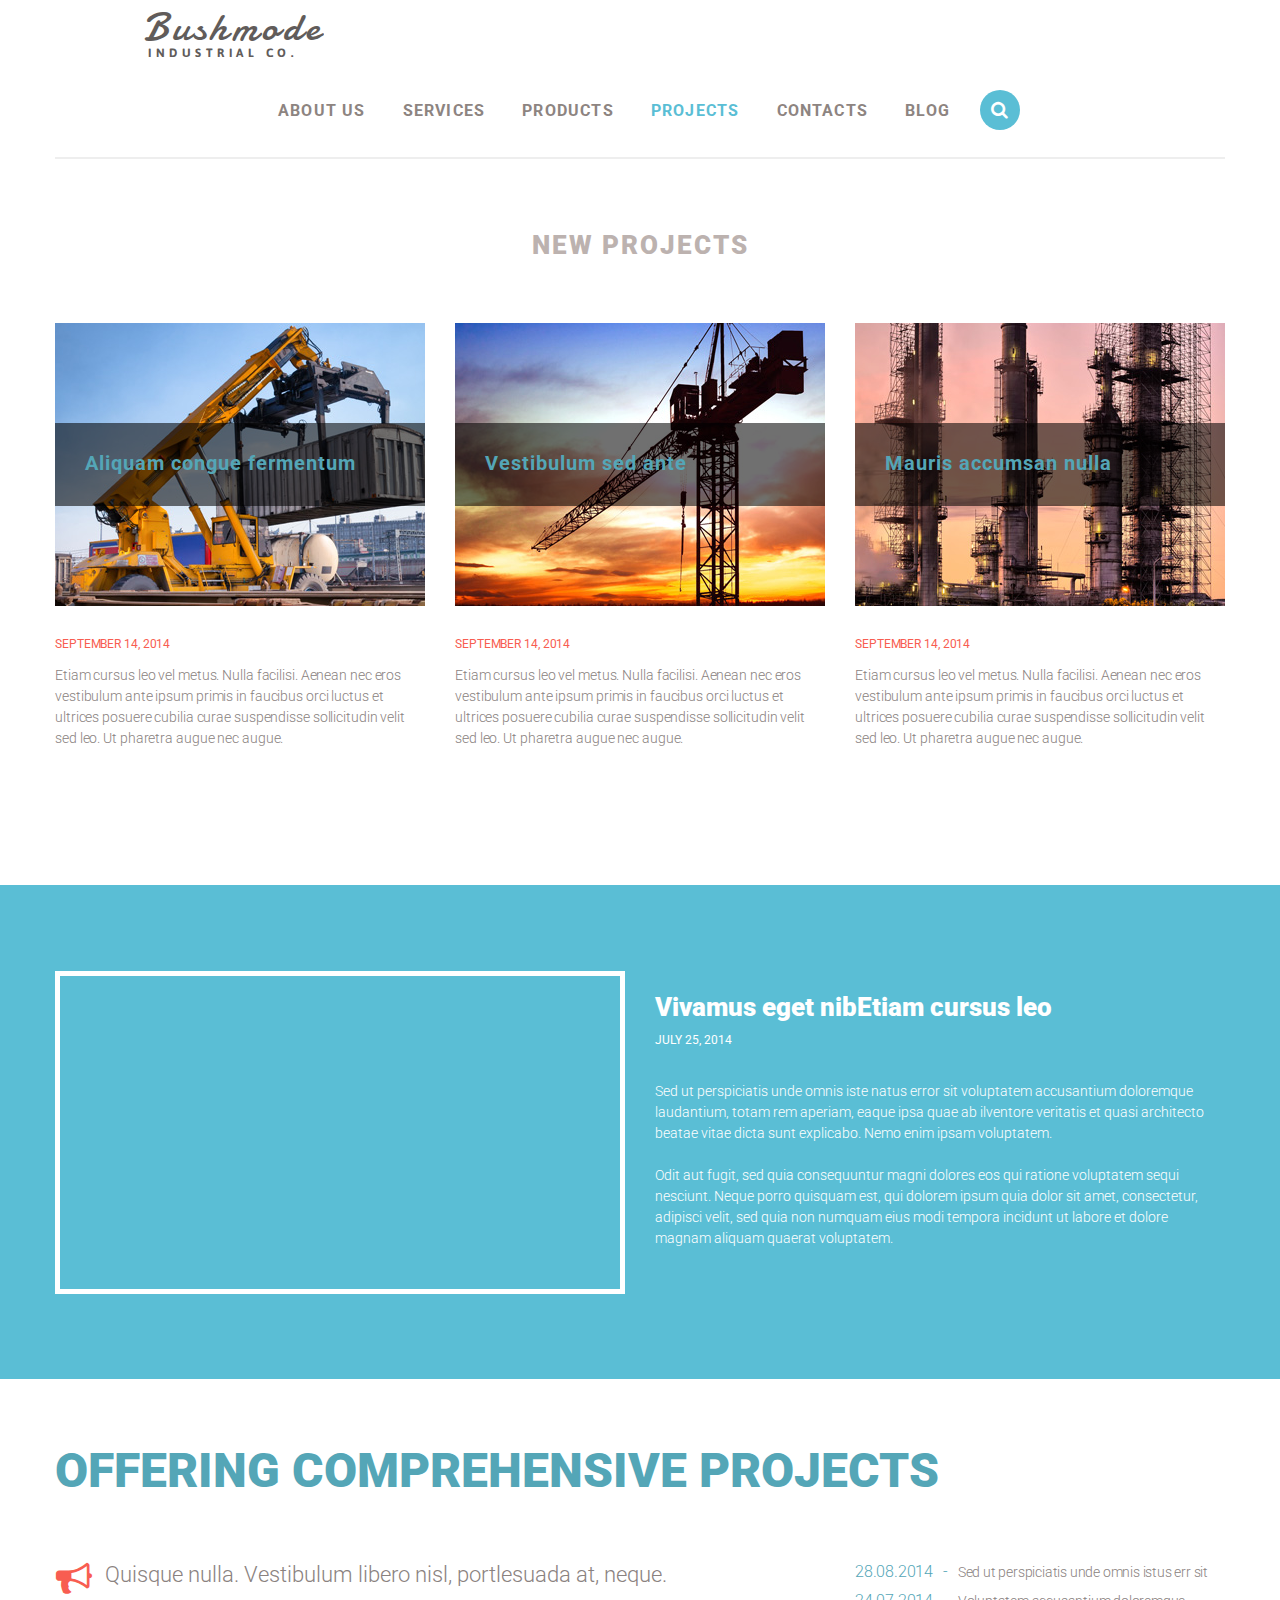
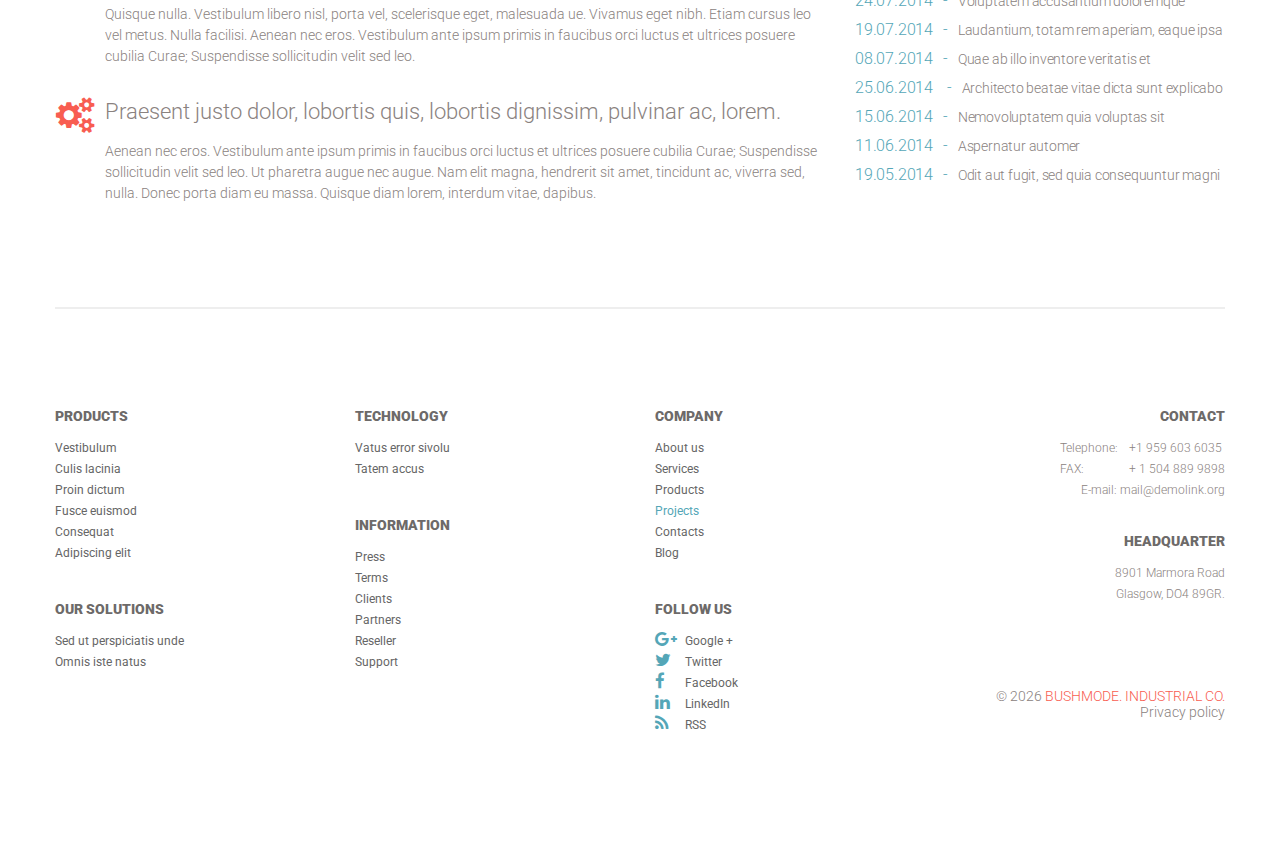
<file: index-3.html>
<!DOCTYPE html>
<html lang="en">
<head>
    <title>Projects</title>
    <meta charset="utf-8">
    <meta name="format-detection" content="telephone=no"/>
    <link rel="icon" href="images/favicon.ico" type="image/x-icon">
    <link rel="stylesheet" href="css/grid.css">
    <link rel="stylesheet" href="css/style.css">
    <script src="js/jquery.js"></script>
    <script src="js/jquery-migrate-1.2.1.js"></script>
    <script src="search/search.js"></script>
    <!--[if (gt IE 9)|!(IE)]><!-->
    <script src="js/jquery.mobile.customized.min.js"></script>
    <!--<![endif]-->
    <!--[if lt IE 9]>
    <div style=' clear: both; text-align:center; position: relative;'>
        <a href="http://windows.microsoft.com/en-US/internet-explorer/products/ie/home?ocid=ie6_countdown_bannercode">
            <img src="http://storage.ie6countdown.com/assets/100/images/banners/warning_bar_0000_us.jpg" border="0"
                 height="42" width="820"
                 alt="You are using an outdated browser. For a faster, safer browsing experience, upgrade for free today."/>
        </a>
    </div>

    <script src="js/html5shiv.js"></script>
    <link rel="stylesheet" type="text/css" media="screen" href="css/ie.css">
    <![endif]-->
</head>

<body>

<!--========================================================
                          HEADER
=========================================================-->
<header id="header">
    <div class="header_wrap">
        <div id="stuck_container">
            <div class="container h_wrap">
                <div class="row">
                    <div class="grid_12">
                        <div class="brand put-left">
                            <h1>
                                <span class="company"><a href="./">Bushmode</a></span>
                                <span class="slogan">Industrial Co.</span>
                            </h1>
                        </div>

                        <nav class="put-right">
                            <ul class="sf-menu">
                                <li><a href="./">About us</a></li>
                                <li>
                                    <a href="index-1.html">Services</a>
                                    <ul>
                                        <li><a href="#">Li Europan lingues es</a></li>
                                        <li><a href="#">Membres del sam</a></li>
                                        <li><a href="#">Familie Lor separat </a>
                                            <ul>
                                                <li><a href="#">Li Europan lingues es</a></li>
                                                <li><a href="#">Membres del sam</a></li>
                                                <li><a href="#">Familie Lor separat</a></li>
                                                <li><a href="#">Existentie es un myth</a></li>
                                            </ul>
                                        </li>
                                        <li><a href="#">Existentie es un myth</a></li>
                                    </ul>
                                </li>
                                <li><a href="index-2.html">Products</a></li>
                                <li class="current"><a href="index-3.html">Projects</a></li>
                                <li><a href="index-4.html">Contacts</a></li>
                                <li><a href="index-5.html">Blog</a></li>
                                <li class="js-search">
                                    <span class="fa fa-search"></span>

                                    <form id="search" action="search/search.php" method="GET" accept-charset="utf-8">
                                        <label class="input_wrap" for="in">
                                            <input id="in" type="text" name="s" value="Search"
                                                   onblur="if(this.value == '') { this.value='Search'}"
                                                   onfocus="if (this.value == 'Search') {this.value=''}"/>
                                            <a class="js-find" onclick="document.getElementById('search').submit()"></a>
                                        </label>
                                    </form>
                                </li>
                            </ul>
                        </nav>
                    </div>
                </div>
            </div>
        </div>
    </div>
</header>
<!--========================================================
                          CONTENT
=========================================================-->
<section id="content">

    <div class="container">

        <div class="row">
            <div class="grid_12">
                <h2 class="header_1 text_5">new projects</h2>
            </div>
        </div>

        <div class="wrap_4">
            <div class="row">
                <div class="grid_4">
                    <div class="box_2 box_wrap_5">
                        <div class="img-wrap">
                            <img src="images/index-3_img01.jpg" alt="Image 1"/>

                            <h3 class="text_13 color_1">
                                <a href="#">
                                    Aliquam congue fermentum
                                </a>
                            </h3>
                        </div>
                        <div class="caption_2">
                            <p class="text_12 color_3">september 14, 2014</p>

                            <p>
                                Etiam cursus leo vel metus. Nulla facilisi. Aenean nec eros vestibulum ante ipsum primis
                                in faucibus orci luctus et ultrices posuere cubilia curae suspendisse sollicitudin velit
                                sed leo. Ut pharetra augue nec augue.
                            </p>
                        </div>
                    </div>
                </div>
                <div class="grid_4">
                    <div class="box_2 box_wrap_5">
                        <div class="img-wrap">
                            <img src="images/index-3_img02.jpg" alt="Image 2"/>

                            <h3 class="text_13 color_1">
                                <a href="#">
                                    Vestibulum sed ante
                                </a>
                            </h3>
                        </div>
                        <div class="caption_2">
                            <p class="text_12 color_3">september 14, 2014</p>

                            <p>
                                Etiam cursus leo vel metus. Nulla facilisi. Aenean nec eros vestibulum ante ipsum primis
                                in faucibus orci luctus et ultrices posuere cubilia curae suspendisse sollicitudin velit
                                sed leo. Ut pharetra augue nec augue.
                            </p>
                        </div>
                    </div>
                </div>
                <div class="grid_4">
                    <div class="box_2 box_wrap_5">
                        <div class="img-wrap">
                            <img src="images/index-3_img03.jpg" alt="Image 3"/>

                            <h3 class="text_13 color_1">
                                <a href="#">
                                    Mauris accumsan nulla
                                </a>
                            </h3>
                        </div>
                        <div class="caption_2">
                            <p class="text_12 color_3">september 14, 2014</p>

                            <p>
                                Etiam cursus leo vel metus. Nulla facilisi. Aenean nec eros vestibulum ante ipsum primis
                                in faucibus orci luctus et ultrices posuere cubilia curae suspendisse sollicitudin velit
                                sed leo. Ut pharetra augue nec augue.
                            </p>
                        </div>
                    </div>
                </div>
            </div>
        </div>
    </div>

    <div class="bg_1 wrap_5">
        <div class="container">
            <div class="row">
                <div class="grid_6">
                    <iframe class="video" src="//www.youtube.com/embed/2kodXWejuy0" allowfullscreen></iframe>
                </div>
                <div class="grid_6">
                    <div class="box_2">
                        <div class="caption color_4">
                            <h3 class="text_5">
                                <a href="#">
                                    Vivamus eget nibEtiam cursus leo
                                </a>
                            </h3>

                            <p class="text_12">
                                July 25, 2014
                            </p>

                            <p>
                                Sed ut perspiciatis unde omnis iste natus error sit voluptatem accusantium doloremque
                                laudantium, totam rem aperiam, eaque ipsa quae ab ilventore veritatis et quasi
                                architecto beatae vitae dicta sunt explicabo. Nemo enim ipsam voluptatem. <br/>
                                <br/>
                                Odit aut fugit, sed quia consequuntur magni dolores eos qui ratione voluptatem sequi
                                nesciunt. Neque porro quisquam est, qui dolorem ipsum quia dolor sit amet, consectetur,
                                adipisci velit, sed quia non numquam eius modi tempora incidunt ut labore et dolore
                                magnam aliquam quaerat voluptatem.
                            </p>
                        </div>
                    </div>
                </div>
            </div>
        </div>
    </div>

    <div class="container">
        <div class="row">
            <div class="grid_12">
                <h2 class="header_6 text_7">
                    offering comprehensive projects
                </h2>
            </div>
        </div>

        <div class="wrap_4">
            <div class="row">
                <div class="grid_8">
                    <div class="icon-box">
                        <div class="fa fa-bullhorn"></div>
                        <div class="caption">
                            <h3 class="text_8">
                                <a href="#">
                                    Quisque nulla. Vestibulum libero nisl, portlesuada at, neque.
                                </a>
                            </h3>

                            <p>
                                Quisque nulla. Vestibulum libero nisl, porta vel, scelerisque eget, malesuada ue.
                                Vivamus
                                eget nibh. Etiam cursus leo vel metus. Nulla facilisi. Aenean nec eros. Vestibulum ante
                                ipsum primis in faucibus orci luctus et ultrices posuere cubilia Curae; Suspendisse
                                sollicitudin velit sed leo.
                            </p>
                        </div>
                    </div>
                    <div class="icon-box">
                        <div class="fa fa-gears"></div>
                        <div class="caption">
                            <h3 class="text_8">
                                <a href="#">
                                    Praesent justo dolor, lobortis quis, lobortis dignissim, pulvinar ac, lorem.
                                </a>
                            </h3>

                            <p>
                                Aenean nec eros. Vestibulum ante ipsum primis in faucibus orci luctus et ultrices
                                posuere
                                cubilia Curae; Suspendisse sollicitudin velit sed leo. Ut pharetra augue nec augue. Nam
                                elit
                                magna, hendrerit sit amet, tincidunt ac, viverra sed, nulla. Donec porta diam eu massa.
                                Quisque diam lorem, interdum vitae, dapibus.
                            </p>
                        </div>
                    </div>
                </div>
                <div class="grid_4">
                    <ul class="list_2">
                        <li><span>28.08.2014</span><a href="#">Sed ut perspiciatis unde omnis istus err sit </a></li>
                        <li><span>24.07.2014</span><a href="#">Voluptatem accusantium doloremque </a></li>
                        <li><span>19.07.2014</span><a href="#">Laudantium, totam rem aperiam, eaque ipsa</a></li>
                        <li><span>08.07.2014</span><a href="#">Quae ab illo inventore veritatis et </a></li>
                        <li><span>25.06.2014 </span><a href="#">Architecto beatae vitae dicta sunt explicabo </a></li>
                        <li><span>15.06.2014</span><a href="#">Nemovoluptatem quia voluptas sit </a></li>
                        <li><span>11.06.2014</span><a href="#">Aspernatur automer</a></li>
                        <li><span>19.05.2014</span><a href="#">Odit aut fugit, sed quia consequuntur magni</a></li>
                    </ul>
                </div>
            </div>
        </div>

    </div>

</section>

<!--========================================================
                          FOOTER
=========================================================-->
<footer id="footer">
    <div class="container">
        <div class="footer-wrap">
            <div class="row">
                <div class="grid_3">
                    <h2 class="header_4">Products</h2>
                    <ul class="list">
                        <li><a href="#">Vestibulum</a></li>
                        <li><a href="#">Culis lacinia</a></li>
                        <li><a href="#">Proin dictum</a></li>
                        <li><a href="#">Fusce euismod</a></li>
                        <li><a href="#">Consequat</a></li>
                        <li><a href="#">Adipiscing elit</a></li>
                    </ul>
                    <h2 class="header_4">our Solutions</h2>
                    <ul class="list wrap">
                        <li><a href="#">Sed ut perspiciatis unde</a></li>
                        <li><a href="#">Omnis iste natus</a></li>
                    </ul>
                </div>
                <div class="grid_3">
                    <h2 class="header_4">Technology</h2>
                    <ul class="list">
                        <li><a href="#">Vatus error sivolu</a></li>
                        <li><a href="#">Tatem accus</a></li>
                    </ul>
                    <h2 class="header_4">Information</h2>
                    <ul class="list wrap">
                        <li><a href="#">Press</a></li>
                        <li><a href="#">Terms</a></li>
                        <li><a href="#">Clients</a></li>
                        <li><a href="#">Partners</a></li>
                        <li><a href="#">Reseller</a></li>
                        <li><a href="#">Support</a></li>
                    </ul>
                </div>
                <div class="grid_3">
                    <h2 class="header_4">Company</h2>
                    <ul class="list">
                        <li><a href="index.html">About us </a></li>
                        <li><a href="index-1.html">Services </a></li>
                        <li><a href="index-2.html">Products </a></li>
                        <li class="current"><a href="index-3.html">Projects </a></li>
                        <li><a href="index-4.html">Contacts </a></li>
                        <li><a href="index-5.html">Blog</a></li>
                    </ul>
                    <h2 class="header_4">Follow us</h2>
                    <ul class="list wrap">
                        <li><a class="fa fa-google-plus" href="#">Google +</a></li>
                        <li><a class="fa fa-twitter" href="#">Twitter</a></li>
                        <li><a class="fa fa-facebook" href="#">Facebook</a></li>
                        <li><a class="fa fa-linkedin" href="#">LinkedIn</a></li>
                        <li><a class="fa fa-rss" href="#">RSS</a></li>
                    </ul>
                </div>
                <div class="grid_3">
                    <address class="address_1">
                        <p class="header_4">Contact</p>
                        <dl>
                            <dt>Telephone:</dt>
                            <dd>+1 959 603 6035</dd>
                        </dl>
                        <dl>
                            <dt>FAX:</dt>
                            <dd>+ 1 504 889 9898</dd>
                        </dl>
                        <p>E-mail: <a href="#">mail@demolink.org</a></p>

                        <p class="header_4">Headquarter</p>

                        <p>
                            8901 Marmora Road <br/>
                            Glasgow, DO4 89GR.
                        </p>
                    </address>

                    <div class="info">
                        © <span id="copyright-year"></span> <a class="company" href="./">Bushmode. Industrial Co.</a>
                        <br/>
                        <a href="index-6.html">Privacy policy</a>
                    </div>
                </div>
            </div>
        </div>
    </div>
</footer>

<script src="js/script.js"></script>
</body>
</html>
</file>
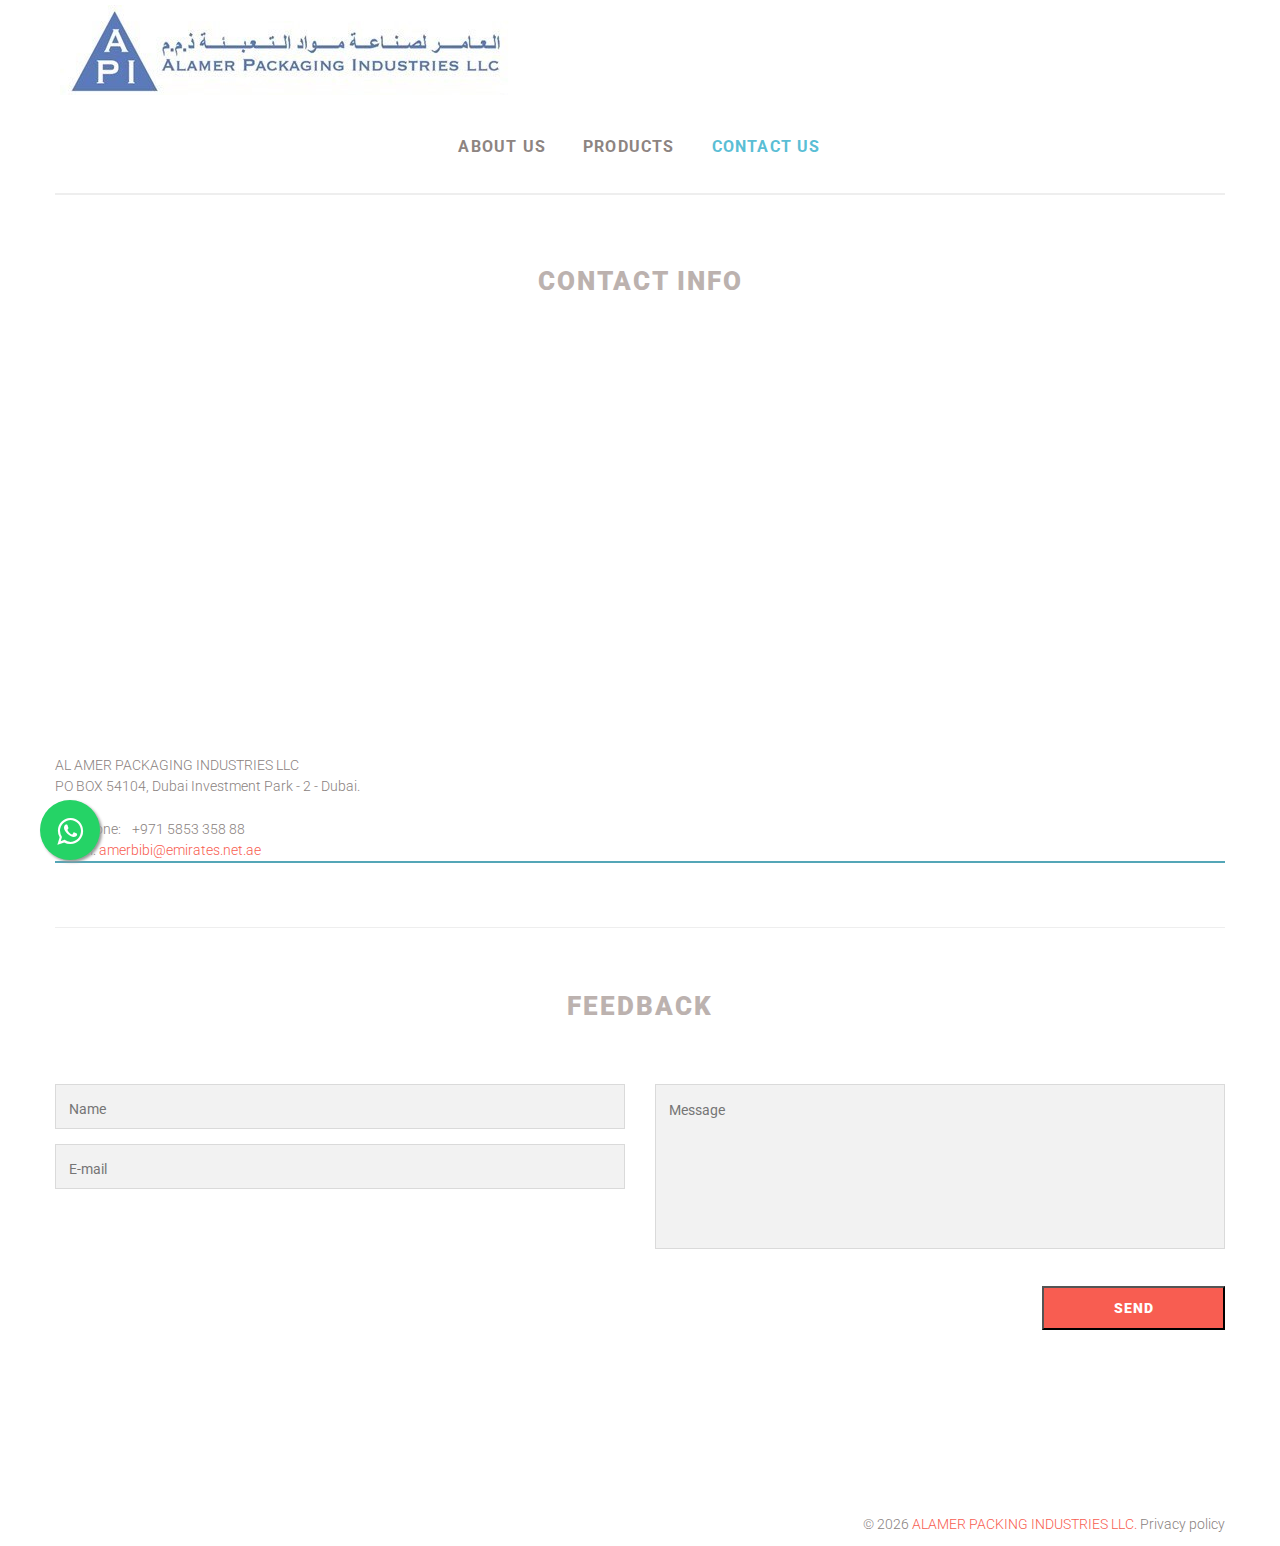
<file: index-4.html>
<!DOCTYPE html>
<html lang="en">
<head>
    <title>Contact Us</title>
    <meta charset="utf-8">
    <meta name="format-detection" content="telephone=no"/>
    <link rel="icon" href="images/favicon.ico" type="image/x-icon">
    <link rel="stylesheet" href="css/grid.css">
    <link rel="stylesheet" href="css/style.css">
    <link rel="stylesheet" href="css/contact-form.css"/>
    <script src="js/jquery.js"></script>
    <script src="js/jquery-migrate-1.2.1.js"></script>
    <script src="js/jquery.equalheights.js"></script>
    <script src="js/modal.js"></script>
    <!-- <script src="js/TMForm.js"></script> -->
    <script src="search/search.js"></script>
    <link rel="stylesheet" href="https://maxcdn.bootstrapcdn.com/font-awesome/4.5.0/css/font-awesome.min.css">
    <style>
        .floata{
            position:fixed;
            width:60px;
            height:60px;
            bottom:40px;
            left:40px;
            background-color:#25d366;
            color:#FFF;
            border-radius:50px;
            text-align:center;
          font-size:30px;
            box-shadow: 2px 2px 3px #999;
          z-index:100;
        }
        
        .my-floata{
            margin-top:16px;
        }
    </style>
    <!--[if (gt IE 9)|!(IE)]><!-->
    <script src="js/jquery.mobile.customized.min.js"></script>
    <!--<![endif]-->
    <!--[if lt IE 9]>
    <div style=' clear: both; text-align:center; position: relative;'>
        <a href="http://windows.microsoft.com/en-US/internet-explorer/products/ie/home?ocid=ie6_countdown_bannercode">
            <img src="http://storage.ie6countdown.com/assets/100/images/banners/warning_bar_0000_us.jpg" border="0"
                 height="42" width="820"
                 alt="You are using an outdated browser. For a faster, safer browsing experience, upgrade for free today."/>
        </a>
    </div>

    <script src="js/html5shiv.js"></script>
    <link rel="stylesheet" type="text/css" media="screen" href="css/ie.css">
    <![endif]-->
</head>

<body>
    <a href="https://wa.me/%2B971585335888?text=Hello" class="floata" target="_blank">
        <i class="fa fa-whatsapp my-floata"></i>
        </a>
<!--========================================================
                          HEADER
=========================================================-->
<header id="header">
    <div class="header_wrap">
        <div id="stuck_container">
            <div class="container h_wrap">
                <div class="row">
                    <div class="grid_12">

                        <div class="brand put-left">
                            <img src="./images/products/logo1.jpeg" alt="Alamer Packing Logo">
                            <!-- <h1>
                                <span class="company"><a href="./">Alamer Packing</a></span>
                                <span class="slogan">Industries LLC.</span>
                            </h1> -->
                        </div>

                        <nav class="put-right">
                            <ul class="sf-menu">
                                <li><a href="./">About us</a></li>
                                <!-- <li>
                                    <a href="index-1.html">Services</a>
                                    <ul>
                                        <li><a href="#">Li Europan lingues es</a></li>
                                        <li><a href="#">Membres del sam</a></li>
                                        <li><a href="#">Familie Lor separat </a>
                                            <ul>
                                                <li><a href="#">Li Europan lingues es</a></li>
                                                <li><a href="#">Membres del sam</a></li>
                                                <li><a href="#">Familie Lor separat</a></li>
                                                <li><a href="#">Existentie es un myth</a></li>
                                            </ul>
                                        </li>
                                        <li><a href="#">Existentie es un myth</a></li>
                                    </ul>
                                </li> -->
                                <li><a href="index-2.html">Products</a></li>
                                <!-- <li><a href="index-3.html">Projects</a></li> -->
                                <li class="current"><a href="index-4.html">Contact Us</a></li>
                                <!-- <li><a href="index-5.html">Blog</a></li> -->
                                <!-- <li class="js-search">
                                    <span class="fa fa-search"></span>

                                    <form id="search" action="search/search.php" method="GET" accept-charset="utf-8">
                                        <label class="input_wrap" for="in">
                                            <input id="in" type="text" name="s" value="Search"
                                                   onblur="if(this.value == '') { this.value='Search'}"
                                                   onfocus="if (this.value == 'Search') {this.value=''}"/>
                                            <a class="js-find" onclick="document.getElementById('search').submit()"></a>
                                        </label>
                                    </form>
                                </li> -->
                            </ul>
                        </nav>
                    </div>
                </div>
            </div>
        </div>
    </div>
</header>
<!--========================================================
                          CONTENT
=========================================================-->
<section id="content">

    <div class="container">

        <div class="wrap_1 box_wrap_1">
            <div class="row">
                <div class="grid_12" style="border-bottom: 2px solid #54a6b7;">
                    <h2 class="header_1 text_5">contact info</h2>

                    <iframe class="map"
                            src="https://www.google.com/maps/embed?pb=!1m14!1m8!1m3!1d28932.32085233058!2d55.1928669!3d24.981757!3m2!1i1024!2i768!4f13.1!3m3!1m2!1s0x0%3A0xa737af6740a28e!2sAL%20AMER%20PACKAGING%20INDUSTRIES%20LLC!5e0!3m2!1sen!2sin!4v1658587533584!5m2!1sen!2sin"
                            ></iframe>

                    <address class="address_2">
                        <!-- <p>
                            Quisque nulla. Vestibulum libero nisl, porta vel, scelerisque eget, malesuada ue. Vivamus
                            eget
                            nibh. Etiam cursus leo vel metus. Nulla facilisi. Aenean nec eros. Vestibulum ante ipsum
                            primis
                            in faucibus orci luctus et ultrices posuere cubilia Curae; Suspendisse sollicitudin velit
                            sed
                            leo. Ut pharetra augue nec augue. Nam elit magna, hendrerit sit amet, tincidunt ac, viverra
                            sed,
                            nulla. Donec porta diam eu massa. Quisque diam lorem, interdum vitae, dapibus ac,
                            scelerisque
                            vitae, pede.
                        </p> -->

                        <div class="row">
                            <div class="grid_4">
                                <p class="maxheight">AL AMER PACKAGING INDUSTRIES LLC<br>PO BOX 54104,  Dubai Investment Park - 2 - Dubai.</p>

                                <!-- <dl>
                                    <dt>Freephone:</dt>
                                    <dd>+1 800 559 6580</dd>
                                </dl> -->
                                <dl>
                                    <dt>Telephone:</dt>
                                    <dd>+971 5853 358 88</dd>
                                </dl>
                                <!-- <dl>
                                    <dt>FAX:</dt>
                                    <dd>+1 800 889 9898</dd>
                                </dl> -->

                                E-mail: <a href="mailto:amerbibi@emirates.net.ae"> amerbibi@emirates.net.ae</a>
                            </div>
                            <!-- <div class="grid_4">
                                <p class="maxheight">9863 - 9867 Mill Road, Cambridge, MG09 99HT.</p>

                                <dl>
                                    <dt>Freephone:</dt>
                                    <dd>+1 800 559 6580</dd>
                                </dl>
                                <dl>
                                    <dt>Telephone:</dt>
                                    <dd>+1 800 603 6035</dd>
                                </dl>
                                <dl>
                                    <dt>FAX:</dt>
                                    <dd>+1 800 889 9898</dd>
                                </dl>

                                E-mail: <a href="#">mail@demolink.org</a>
                            </div> -->
                        </div>
                    </address>
                </div>
            </div>
        </div>

        <div class="wrap_4" >
            <div class="row">
                <div class="grid_12">
                    <h2 class="header_1 text_5">feedback</h2>
              
                    <!-- <iframe src="https://docs.google.com/forms/d/e/1FAIpQLScshI7hMzbSWjgSGpPsoRL1F8Yov-mnyj6fWm2pHEcYZGx9cg/viewform?embedded=true" width="300" height="1200" frameborder="0" marginheight="0" marginwidth="0">Loading…</iframe>                 -->
                    
          
                    

                    <form id="contact-form" action="https://formspree.io/f/xayvrlvk" method="POST">
                        <div class="contact-form-loader"></div>
                        <fieldset>
                            <div class="row">
                                <div class="grid_6">
                                    <label class="name">
                                        <!-- <span class="empty-message">*This field is required.</span>
                                        <span class="error-message">*This is not a valid name.</span> -->
                                        <input type="text" name="name" placeholder="Name" value=""
                                             />
                                        
                                    </label>

                                    <label class="email">
                                        <!-- <span class="empty-message">*This field is required.</span>
                                        <span class="error-message">*This is not a valid email.</span> -->
                                        <input type="text" name="email" placeholder="E-mail" value=""
                                              />
                                        
                                    </label>

                             
                                </div>
                                <div class="grid_6">
                                    <!-- data-constraints='@Required @Length(min=10,max=999999)' -->
                                    <label class="message">
                                        <textarea name="message" placeholder="Message"
                                                  
                                                  ></textarea>
                                        <!-- <span class="empty-message">*This field is required.</span>
                                        <span class="error-message">*The message is too short.</span> -->
                                    </label>

                                    <div class="btn-wrapper">
                                        <button class="btn_2" type="submit">Send</button>
                                        
                                    </div>
                                </div>
                            </div>
                        </fieldset>
                        <!-- <div class="modal fade response-message">
                            <div class="modal-dialog">
                                <div class="modal-content">
                                    <div class="modal-header">
                                        <button type="button" class="close" data-dismiss="modal"
                                                aria-hidden="true">&times;</button>
                                        <h4 class="modal-title">Modal title</h4>
                                    </div>
                                    <div class="modal-body">
                                        You message has been sent! We will be in touch soon.
                                    </div>
                                </div>
                            </div>
                        </div> -->
                    </form>
                </div>
            </div>
        </div>
    </div>

</section>

<!--========================================================
                          FOOTER
=========================================================-->
<footer id="footer">
    <div class="container">
    
           
                <!-- <div class="grid_3">
                    <h2 class="header_4">Products</h2>
                    <ul class="list">
                        <li><a href="#">Vestibulum</a></li>
                        <li><a href="#">Culis lacinia</a></li>
                        <li><a href="#">Proin dictum</a></li>
                        <li><a href="#">Fusce euismod</a></li>
                        <li><a href="#">Consequat</a></li>
                        <li><a href="#">Adipiscing elit</a></li>
                    </ul>
                    <h2 class="header_4">our Solutions</h2>
                    <ul class="list wrap">
                        <li><a href="#">Sed ut perspiciatis unde</a></li>
                        <li><a href="#">Omnis iste natus</a></li>
                    </ul>
                </div> -->
                <!-- <div class="grid_3">
                    <h2 class="header_4">Technology</h2>
                    <ul class="list">
                        <li><a href="#">Vatus error sivolu</a></li>
                        <li><a href="#">Tatem accus</a></li>
                    </ul>
                    <h2 class="header_4">Information</h2>
                    <ul class="list wrap">
                        <li><a href="#">Press</a></li>
                        <li><a href="#">Terms</a></li>
                        <li><a href="#">Clients</a></li>
                        <li><a href="#">Partners</a></li>
                        <li><a href="#">Reseller</a></li>
                        <li><a href="#">Support</a></li>
                    </ul>
                </div> -->
                <!-- <div class="grid_3">
                    <h2 class="header_4">Company</h2>
                    <ul class="list">
                        <li><a href="index.html">About us </a></li>
                        <li><a href="index-1.html">Services </a></li>
                        <li><a href="index-2.html">Products </a></li>
                        <li><a href="index-3.html">Projects </a></li>
                        <li class="current"><a href="index-4.html">Contacts </a></li>
                        <li><a href="index-5.html">Blog</a></li>
                    </ul>
                    <h2 class="header_4">Follow us</h2>
                    <ul class="list wrap">
                        <li><a class="fa fa-google-plus" href="#">Google +</a></li>
                        <li><a class="fa fa-twitter" href="#">Twitter</a></li>
                        <li><a class="fa fa-facebook" href="#">Facebook</a></li>
                        <li><a class="fa fa-linkedin" href="#">LinkedIn</a></li>
                        <li><a class="fa fa-rss" href="#">RSS</a></li>
                    </ul>
                </div> -->
                <div class="">
                    <!-- <address class="address_1">
                        <p class="header_4">Contact</p>
                        <dl>
                            <dt>Telephone:</dt>
                            <dd>+1 959 603 6035</dd>
                        </dl>
                        <dl>
                            <dt>FAX:</dt>
                            <dd>+ 1 504 889 9898</dd>
                        </dl>
                        <p>E-mail: <a href="#">mail@demolink.org</a></p>

                        <p class="header_4">Headquarter</p>

                        <p>
                            8901 Marmora Road <br/>
                            Glasgow, DO4 89GR.
                        </p>
                    </address> -->

                    <div class="info">
                        © <span id="copyright-year"></span> <a class="company" href="./">Alamer Packing Industries LLC.</a>
                       
                        <a href="index-6.html">Privacy policy</a>
                    </div>
                </div>
    </div>
</footer>

<script src="js/script.js"></script>

</body>
</html>
</file>
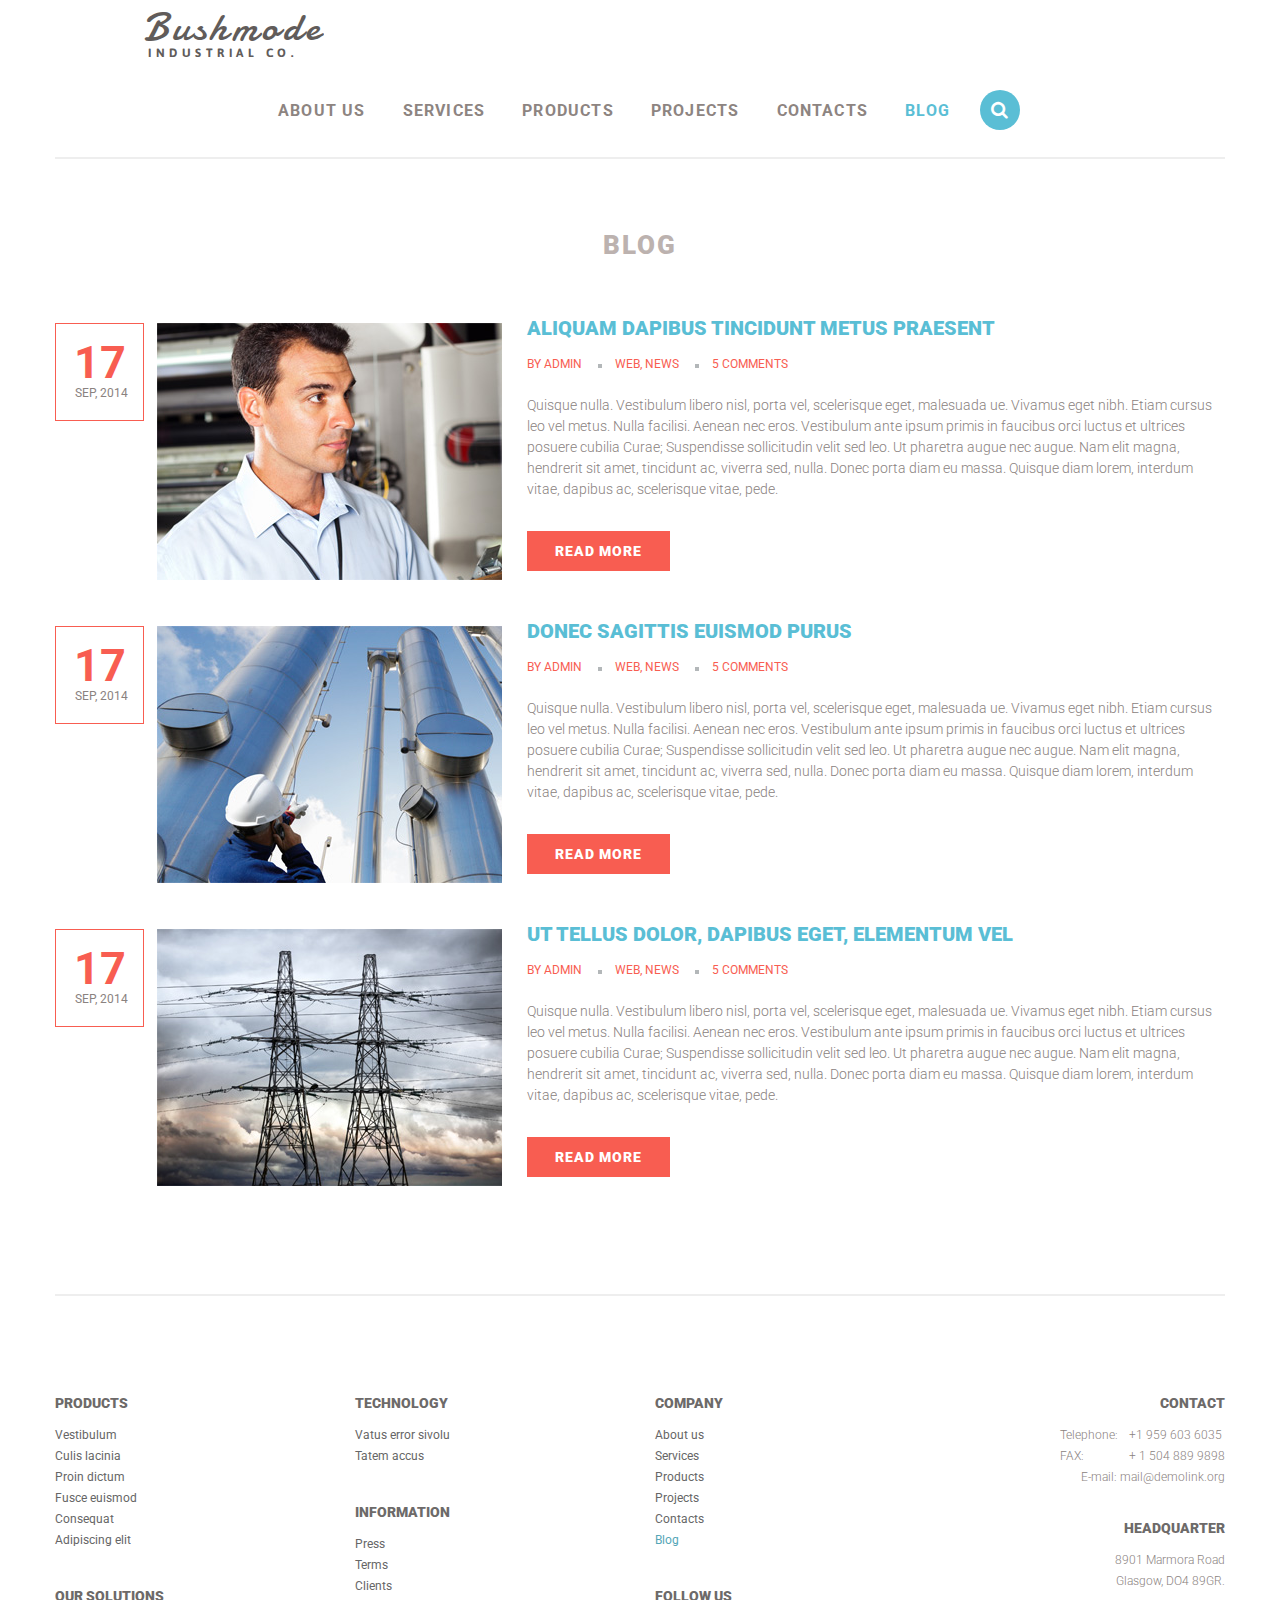
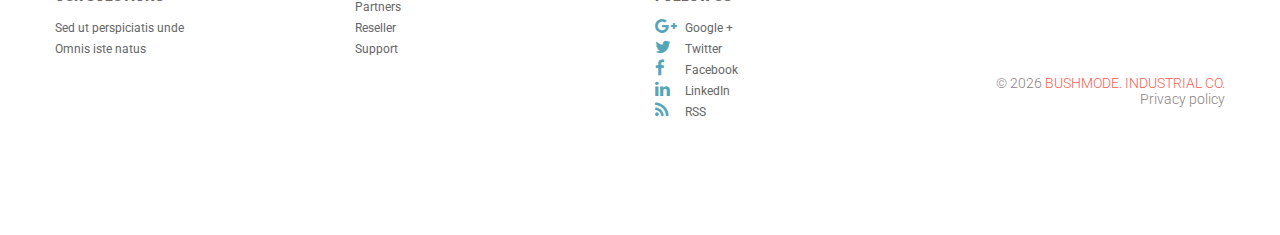
<file: index-5.html>
<!DOCTYPE html>
<html lang="en">
<head>
    <title>Blog</title>
    <meta charset="utf-8">
    <meta name="format-detection" content="telephone=no"/>
    <link rel="icon" href="images/favicon.ico" type="image/x-icon">
    <link rel="stylesheet" href="css/grid.css">
    <link rel="stylesheet" href="css/style.css">
    <script src="js/jquery.js"></script>
    <script src="js/jquery-migrate-1.2.1.js"></script>
    <script src="search/search.js"></script>
    <!--[if (gt IE 9)|!(IE)]><!-->
    <script src="js/jquery.mobile.customized.min.js"></script>
    <!--<![endif]-->
    <!--[if lt IE 9]>
    <div style=' clear: both; text-align:center; position: relative;'>
        <a href="http://windows.microsoft.com/en-US/internet-explorer/products/ie/home?ocid=ie6_countdown_bannercode">
            <img src="http://storage.ie6countdown.com/assets/100/images/banners/warning_bar_0000_us.jpg" border="0"
                 height="42" width="820"
                 alt="You are using an outdated browser. For a faster, safer browsing experience, upgrade for free today."/>
        </a>
    </div>

    <script src="js/html5shiv.js"></script>
    <link rel="stylesheet" type="text/css" media="screen" href="css/ie.css">
    <![endif]-->
</head>

<body>

<!--========================================================
                          HEADER
=========================================================-->
<header id="header">
    <div class="header_wrap">
        <div id="stuck_container">
            <div class="container h_wrap">
                <div class="row">
                    <div class="grid_12">
                        <div class="brand put-left">
                            <h1>
                                <span class="company"><a href="./">Bushmode</a></span>
                                <span class="slogan">Industrial Co.</span>
                            </h1>
                        </div>

                        <nav class="put-right">
                            <ul class="sf-menu">
                                <li><a href="./">About us</a></li>
                                <li>
                                    <a href="index-1.html">Services</a>
                                    <ul>
                                        <li><a href="#">Li Europan lingues es</a></li>
                                        <li><a href="#">Membres del sam</a></li>
                                        <li><a href="#">Familie Lor separat </a>
                                            <ul>
                                                <li><a href="#">Li Europan lingues es</a></li>
                                                <li><a href="#">Membres del sam</a></li>
                                                <li><a href="#">Familie Lor separat</a></li>
                                                <li><a href="#">Existentie es un myth</a></li>
                                            </ul>
                                        </li>
                                        <li><a href="#">Existentie es un myth</a></li>
                                    </ul>
                                </li>
                                <li><a href="index-2.html">Products</a></li>
                                <li><a href="index-3.html">Projects</a></li>
                                <li><a href="index-4.html">Contacts</a></li>
                                <li class="current"><a href="index-5.html">Blog</a></li>
                                <li class="js-search">
                                    <span class="fa fa-search"></span>

                                    <form id="search" action="search/search.php" method="GET" accept-charset="utf-8">
                                        <label class="input_wrap" for="in">
                                            <input id="in" type="text" name="s" value="Search"
                                                   onblur="if(this.value == '') { this.value='Search'}"
                                                   onfocus="if (this.value == 'Search') {this.value=''}"/>
                                            <a class="js-find" onclick="document.getElementById('search').submit()"></a>
                                        </label>
                                    </form>
                                </li>
                            </ul>
                        </nav>
                    </div>
                </div>
            </div>
        </div>
    </div>
</header>
<!--========================================================
                          CONTENT
=========================================================-->
<section id="content">

    <div class="container">

        <div class="row">
            <div class="grid_12">
                <h2 class="header_7 text_5">blog</h2>
            </div>
        </div>

        <div class="wrap_4">
            <div class="row">
                <div class="grid_12">
                    <div class="calendar-box">
                        <img src="images/index-5_img01.jpg" alt="Image 1"/>

                        <p class="meta">
                            <span class="day">17</span>
                            <span class="month">sep, 2014</span>
                        </p>

                        <h3 class="text_14 color_5"><a href="#">Aliquam dapibus tincidunt metus Praesent </a></h3>

                        <p class="text_12 color_3">
                            <span>By</span>
                            <a href="#">admin</a>
                            <a href="#">Web, news</a>
                            <a href="#">5 comments</a>
                        </p>

                        <p>
                            Quisque nulla. Vestibulum libero nisl, porta vel, scelerisque eget, malesuada ue. Vivamus
                            eget nibh. Etiam cursus leo vel metus. Nulla facilisi. Aenean nec eros. Vestibulum ante
                            ipsum primis in faucibus orci luctus et ultrices posuere cubilia Curae; Suspendisse
                            sollicitudin velit sed leo. Ut pharetra augue nec augue. Nam elit magna, hendrerit sit amet,
                            tincidunt ac, viverra sed, nulla. Donec porta diam eu massa. Quisque diam lorem, interdum
                            vitae, dapibus ac, scelerisque vitae, pede.
                        </p>

                        <a class="btn_2" href="#">read more</a>

                        <div class="clearfix"></div>
                    </div>

                    <div class="calendar-box">
                        <img src="images/index-5_img02.jpg" alt="Image 2"/>

                        <p class="meta">
                            <span class="day">17</span>
                            <span class="month">sep, 2014</span>
                        </p>

                        <h3 class="text_14 color_5"><a href="#">Donec sagittis euismod purus</a></h3>

                        <p class="text_12 color_3">
                            <span>By</span>
                            <a href="#">admin</a>
                            <a href="#">Web, news</a>
                            <a href="#">5 comments</a>
                        </p>

                        <p>
                            Quisque nulla. Vestibulum libero nisl, porta vel, scelerisque eget, malesuada ue. Vivamus
                            eget nibh. Etiam cursus leo vel metus. Nulla facilisi. Aenean nec eros. Vestibulum ante
                            ipsum primis in faucibus orci luctus et ultrices posuere cubilia Curae; Suspendisse
                            sollicitudin velit sed leo. Ut pharetra augue nec augue. Nam elit magna, hendrerit sit amet,
                            tincidunt ac, viverra sed, nulla. Donec porta diam eu massa. Quisque diam lorem, interdum
                            vitae, dapibus ac, scelerisque vitae, pede.
                        </p>

                        <a class="btn_2" href="#">read more</a>

                        <div class="clearfix"></div>
                    </div>

                    <div class="calendar-box">
                        <img src="images/index-5_img03.jpg" alt="Image 3"/>

                        <p class="meta">
                            <span class="day">17</span>
                            <span class="month">sep, 2014</span>
                        </p>

                        <h3 class="text_14 color_5"><a href="#">Ut tellus dolor, dapibus eget, elementum vel </a></h3>

                        <p class="text_12 color_3">
                            <span>By</span>
                            <a href="#">admin</a>
                            <a href="#">Web, news</a>
                            <a href="#">5 comments</a>
                        </p>

                        <p>
                            Quisque nulla. Vestibulum libero nisl, porta vel, scelerisque eget, malesuada ue. Vivamus
                            eget nibh. Etiam cursus leo vel metus. Nulla facilisi. Aenean nec eros. Vestibulum ante
                            ipsum primis in faucibus orci luctus et ultrices posuere cubilia Curae; Suspendisse
                            sollicitudin velit sed leo. Ut pharetra augue nec augue. Nam elit magna, hendrerit sit amet,
                            tincidunt ac, viverra sed, nulla. Donec porta diam eu massa. Quisque diam lorem, interdum
                            vitae, dapibus ac, scelerisque vitae, pede.
                        </p>

                        <a class="btn_2" href="#">read more</a>

                        <div class="clearfix"></div>
                    </div>
                </div>
            </div>

        </div>
    </div>

</section>

<!--========================================================
                          FOOTER
=========================================================-->
<footer id="footer">
    <div class="container">
        <div class="footer-wrap">
            <div class="row">
                <div class="grid_3">
                    <h2 class="header_4">Products</h2>
                    <ul class="list">
                        <li><a href="#">Vestibulum</a></li>
                        <li><a href="#">Culis lacinia</a></li>
                        <li><a href="#">Proin dictum</a></li>
                        <li><a href="#">Fusce euismod</a></li>
                        <li><a href="#">Consequat</a></li>
                        <li><a href="#">Adipiscing elit</a></li>
                    </ul>
                    <h2 class="header_4">our Solutions</h2>
                    <ul class="list wrap">
                        <li><a href="#">Sed ut perspiciatis unde</a></li>
                        <li><a href="#">Omnis iste natus</a></li>
                    </ul>
                </div>
                <div class="grid_3">
                    <h2 class="header_4">Technology</h2>
                    <ul class="list">
                        <li><a href="#">Vatus error sivolu</a></li>
                        <li><a href="#">Tatem accus</a></li>
                    </ul>
                    <h2 class="header_4">Information</h2>
                    <ul class="list wrap">
                        <li><a href="#">Press</a></li>
                        <li><a href="#">Terms</a></li>
                        <li><a href="#">Clients</a></li>
                        <li><a href="#">Partners</a></li>
                        <li><a href="#">Reseller</a></li>
                        <li><a href="#">Support</a></li>
                    </ul>
                </div>
                <div class="grid_3">
                    <h2 class="header_4">Company</h2>
                    <ul class="list">
                        <li><a href="index.html">About us </a></li>
                        <li><a href="index-1.html">Services </a></li>
                        <li><a href="index-2.html">Products </a></li>
                        <li><a href="index-3.html">Projects </a></li>
                        <li><a href="index-4.html">Contacts </a></li>
                        <li class="current"><a href="index-5.html">Blog</a></li>
                    </ul>
                    <h2 class="header_4">Follow us</h2>
                    <ul class="list wrap">
                        <li><a class="fa fa-google-plus" href="#">Google +</a></li>
                        <li><a class="fa fa-twitter" href="#">Twitter</a></li>
                        <li><a class="fa fa-facebook" href="#">Facebook</a></li>
                        <li><a class="fa fa-linkedin" href="#">LinkedIn</a></li>
                        <li><a class="fa fa-rss" href="#">RSS</a></li>
                    </ul>
                </div>
                <div class="grid_3">
                    <address class="address_1">
                        <p class="header_4">Contact</p>
                        <dl>
                            <dt>Telephone:</dt>
                            <dd>+1 959 603 6035</dd>
                        </dl>
                        <dl>
                            <dt>FAX:</dt>
                            <dd>+ 1 504 889 9898</dd>
                        </dl>
                        <p>E-mail: <a href="#">mail@demolink.org</a></p>

                        <p class="header_4">Headquarter</p>

                        <p>
                            8901 Marmora Road <br/>
                            Glasgow, DO4 89GR.
                        </p>
                    </address>

                    <div class="info">
                        © <span id="copyright-year"></span> <a class="company" href="./">Bushmode. Industrial Co.</a>
                        <br/>
                        <a href="index-6.html">Privacy policy</a>
                    </div>
                </div>
            </div>
        </div>
    </div>
</footer>

<script src="js/script.js"></script>
</body>
</html>
</file>
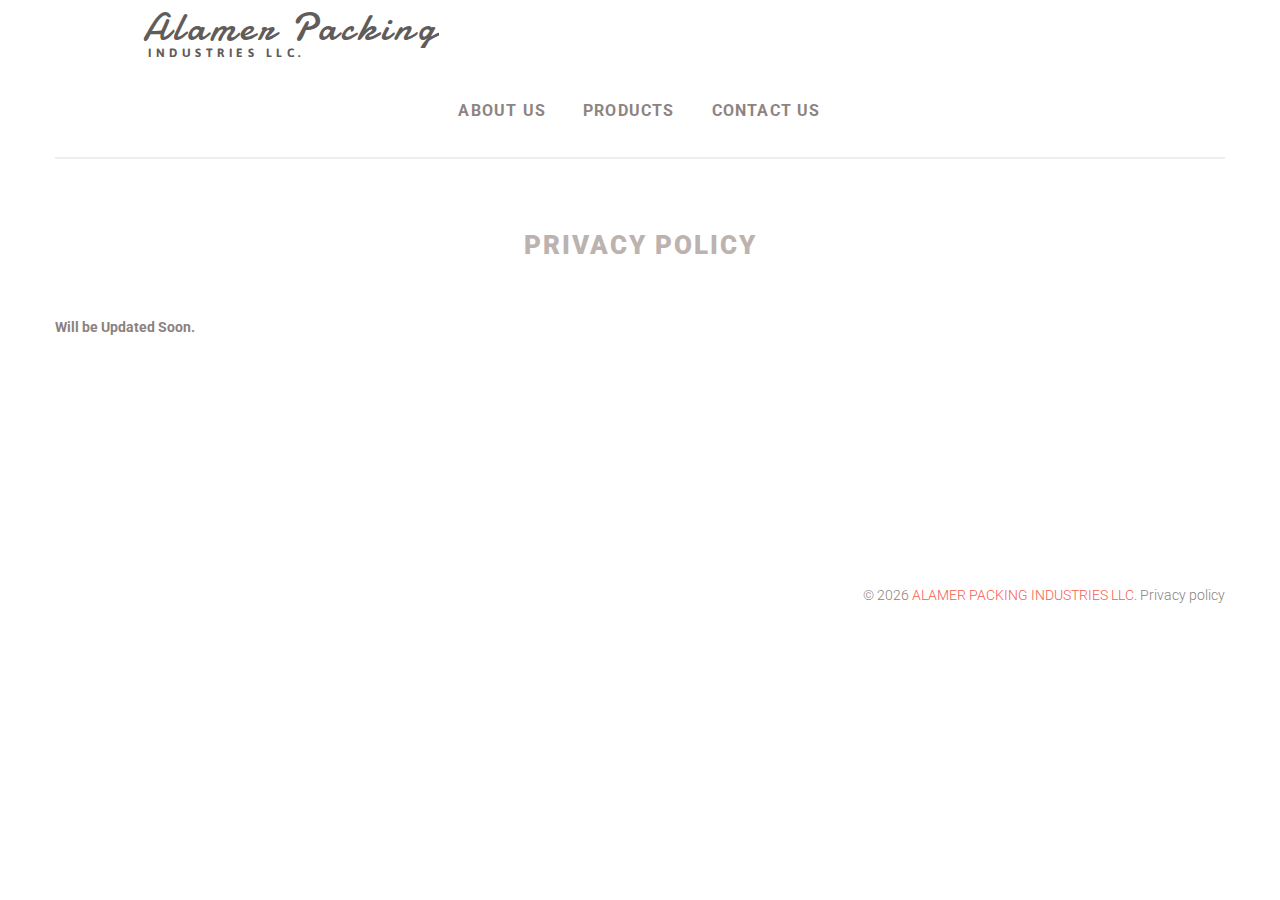
<file: index-6.html>
<!DOCTYPE html>
<html lang="en">
<head>
    <title>Privacy policy</title>
    <meta charset="utf-8">
    <meta name="format-detection" content="telephone=no"/>
    <link rel="icon" href="images/favicon.ico" type="image/x-icon">
    <link rel="stylesheet" href="css/grid.css">
    <link rel="stylesheet" href="css/style.css">
    <script src="js/jquery.js"></script>
    <script src="js/jquery-migrate-1.2.1.js"></script>
    <script src="search/search.js"></script>
    <!--[if (gt IE 9)|!(IE)]><!-->
    <script src="js/jquery.mobile.customized.min.js"></script>
    <!--<![endif]-->
    <!--[if lt IE 9]>
    <div style=' clear: both; text-align:center; position: relative;'>
        <a href="http://windows.microsoft.com/en-US/internet-explorer/products/ie/home?ocid=ie6_countdown_bannercode">
            <img src="http://storage.ie6countdown.com/assets/100/images/banners/warning_bar_0000_us.jpg" border="0"
                 height="42" width="820"
                 alt="You are using an outdated browser. For a faster, safer browsing experience, upgrade for free today."/>
        </a>
    </div>

    <script src="js/html5shiv.js"></script>
    <link rel="stylesheet" type="text/css" media="screen" href="css/ie.css">
    <![endif]-->
</head>

<body>

<!--========================================================
                          HEADER
=========================================================-->
<header id="header">
    <div class="header_wrap">
        <div id="stuck_container">
            <div class="container h_wrap">
                <div class="row">
                    <div class="grid_12">
                        <div class="brand put-left">
                            <h1>
                                <span class="company"><a href="./">Alamer Packing</a></span>
                                <span class="slogan">Industries LLC.</span>
                                <!-- <span class="company"><a href="./">Bushmode</a></span>
                                <span class="slogan">Industrial Co.</span> -->
                            </h1>
                        </div>

                        <nav class="put-right">
                            <ul class="sf-menu">
                                <li><a href="./">About us</a></li>
                                <!-- <li>
                                    <a href="index-1.html">Services</a>
                                    <ul>
                                        <li><a href="#">Li Europan lingues es</a></li>
                                        <li><a href="#">Membres del sam</a></li>
                                        <li><a href="#">Familie Lor separat </a>
                                            <ul>
                                                <li><a href="#">Li Europan lingues es</a></li>
                                                <li><a href="#">Membres del sam</a></li>
                                                <li><a href="#">Familie Lor separat</a></li>
                                                <li><a href="#">Existentie es un myth</a></li>
                                            </ul>
                                        </li>
                                        <li><a href="#">Existentie es un myth</a></li>
                                    </ul>
                                </li> -->
                                <li><a href="index-2.html">Products</a></li>
                                <!-- <li><a href="index-3.html">Projects</a></li> -->
                                <li><a href="index-4.html">Contact Us</a></li>
                                <!-- <li><a href="index-5.html">Blog</a></li> -->
                                <!-- <li class="js-search">
                                    <span class="fa fa-search"></span>

                                    <form id="search" action="search/search.php" method="GET" accept-charset="utf-8">
                                        <label class="input_wrap" for="in">
                                            <input id="in" type="text" name="s" value="Search"
                                                   onblur="if(this.value == '') { this.value='Search'}"
                                                   onfocus="if (this.value == 'Search') {this.value=''}"/>
                                            <a class="js-find" onclick="document.getElementById('search').submit()"></a>
                                        </label>
                                    </form>
                                </li> -->
                            </ul>
                        </nav>
                    </div>
                </div>
            </div>
        </div>
    </div>
</header>
<!--========================================================
                          CONTENT
=========================================================-->
<section id="content">

    <div class="container">

        <div class="row wrap_4">
            <div class="grid_12">
                <h2 class="header_7 text_5">privacy policy</h2>

                <dl class="terms-list">
                    <dt>
                       Will be Updated Soon.
                    </dt>
                    <dd>
                        <!-- Aenean nonummy hendrerit mauris. Phasellus porta. Fusce suscipit varius mi. Cum sociis natoque
                        penatibus et magnis dis parturient montes, nascetur ridiculus mus. Nulla dui. Fusce feugiat
                        malesuada odio. Morbi nunc odio, gravida at, cursus nec, luctus a, lorem. Maecenas tristique
                        orci ac sem. Duis ultricies pharetra magna. Donec accumsan malesuada orci. Donec sit amet eros.
                        Lorem ipsum dolor sit amet, consectetuer adipiscing elit. Mauris fermentum dictum magna. Sed
                        laoreet aliquam leo. Ut tellus dolor, dapibus eget, elementum vel, cursus eleifend, elit. Aenean
                        auctor wisi et urna. Aliquam erat volutpat. Duis ac turpis. Integer rutrum ante eu lacus. Donec
                        eget tellus non erat lacinia fermentum. Donec in velit vel ipsum auctor pulvinar. Proin
                        ullamcorper urna et felis.Vestibulum iaculis lacinia est. Proin dictum elementum velit. Fusce
                        euismod c. Lorem ipsum dolor sit amet, consectetuer adipiscing elit. Pellentesque sed dolor.
                        Aliquam congue fermentum nisl. Mauris accumsan nulla veiam. Sed in lacus ut enim adipiscing
                        aliquet. Nulla venenatis. In pede mi, aliquet sit amet euismod in, or ut, ligula. Aliquam
                        dapibus tincidunt metus. Praesent justo dolor, lobortis quis, lobortis dignissim pulvinar ac,
                        lorem. Vestibulum sed ante. Donec sagittis euismod purus.Lorem ipsum dolor sit amet,
                        consectetuer adipiscing elit. Praesent vestibulum molestie lacus. Aenean nonummy hendrerit
                        mauris. Phasellus porta. Fusce suscipit varius mi. -->
                    </dd>
                    <dt>
                        <!-- Cum sociis natoque penatibus et magnis dis parturient montes, nascetur ridiculus mus. -->
                    </dt>
                    <dd>
                        <!-- Nulla dui. Fusce feugiat malesuada odio. Morbi nunc odio, gravida at, cursus nec, luctus a,
                        lorem. Maecenas tristique orci ac sem. Duis ultricies pharetra magna. Donec accumsan malesuada
                        orci. Donec sit amet eros. Lorem ipsum dolor sit amet, consectetuer adipiscing elit. Mauris
                        fermentum dictum magna. Sed laoreet aliquam leo. Ut tellus dolor, dapibus eget, elementum vel,
                        cursus eleifend, elit. Aenean auctor wisi et urna. Aliquam erat volutpat. Duis ac turpis.
                        Integer rutrum ante eu lacus. Donec eget tellus non erat lacinia fermentum. Donec in velit vel
                        ipsum auctor pulvinar. Proin ullamcorper urna et felis.Vestibulum iaculis lacinia est. Proin
                        dictum elementum velit. Fusce euismod c. Lorem ipsum dolor sit amet, consectetuer adipiscing
                        elit. Pellentesque sed dolor. Aliquam congue fermentum nisl. Mauris accumsan nulla veiam. Sed in
                        lacus ut enim adipiscing aliquet. Nulla venenatis. In pede mi, aliquet sit amet euismod in, or
                        ut, ligula. Aliquam dapibus tincidunt metus. Praesent justo dolor, lobortis quis, lobortis
                        dignissim. pulvinar ac, lorem. Vestibulum sed ante. Donec sagittis euismod purus. Lorem ipsum
                        dolor sit amet, consectetuer adipiscing elit. Praesent vestibulum molestie lacus. Aenean nonummy
                        hendrerit mauris. Phasellus porta. Fusce suscipit varius mi. Cum sociis natoque penatibus et
                        magnis dis parturient montes, nascetur ridiculus mus. Nulla dui. Fusce feugiat malesuada odio.
                        Morbi nunc odio, gravida at, cursus nec, luctus a, lorem. -->
                    </dd>
                    <dt>
                        <!-- Aliquam erat volutpat. Duis ac turpis. Integer rutrum ante eu lacus. -->
                    </dt>
                    <dd>
                        <!-- Donec eget tellus non erat lacinia fermentum. Donec in velit vel ipsum auctor pulvinar. Proin
                        ullamcorper urna et felis.Vestibulum iaculis lacinia est. Proin dictum elementum velit. Fusce
                        euismod c. Lorem ipsum dolor sit amet, consectetuer adipiscing elit. Pellentesque sed dolor.
                        Aliquam congue fermentum nisl. Mauris accumsan nulla veiam. Sed in lacus ut enim adipiscing
                        aliquet. Nulla venenatis. In pede mi, aliquet sit amet euismod in, or ut, ligula. Aliquam
                        dapibus tincidunt metus. Praesent justo dolor, lobortis quis, lobortis dignissim. pulvinar ac,
                        lorem. Vestibulum sed ante. Donec sagittis euismod purus.Lorem ipsum dolor sit amet,
                        consectetuer adipiscing elit. Praesent vestibulum molestie lacus. Aenean nonummy hendrerit
                        mauris. Phasellus porta. Fusce suscipit varius mi. Cum sociis natoque penatibus et magnis dis
                        parturient montes, nascetur ridiculus mus. Nulla dui. Fusce feugiat malesuada odio. Morbi nunc
                        odio, gravida at, cursus nec, luctus a, lorem. Maecenas tristique orci ac sem. Duis ultricies
                        pharetra magna. Donec accumsan malesuada orci. Donec sit amet eros. Lorem ipsum dolor sit amet,
                        consectetuer adipiscing elit. Mauris fermentum dictum magna. Sed laoreet aliquam leo. Ut tellus
                        dolor, dapibus eget, elementum vel, cursus eleifend, elit. Aenean auctor wisi et urna. Aliquam
                        erat volutpat. Duis ac turpis. Integer rutrum ante eu lacus. Donec eget tellus non erat lacinia
                        fermentum. Donec in velit vel ipsum auctor pulvinar. Proin ullamcorper urna et felis.Vestibulum
                        iaculis lacinia est. Proin dictum elementum velit. Fusce euismod c. Lorem ipsum dolor sit amet,
                        consectetuer adipiscing elit. -->
                    </dd>
                    <dt>
                        <!-- Pellentesque sed dolor. Aliquam congue fermentum nisl. Mauris accumsan nulla veiam. -->
                    </dt>
                    <dd>
                        <!-- Sed in lacus ut enim adipiscing aliquet. Nulla venenatis. In pede mi, aliquet sit amet euismod
                        in, or ut, ligula. Aliquam dapibus tincidunt metus. Praesent justo dolor, lobortis quis,
                        lobortis dignissim pulvinar ac, lorem. Vestibulum sed ante. Donec sagittis euismod purus.Lorem
                        ipsum dolor sit amet, consectetuer adipiscing elit. Praesent vestibulum molestie lacus. Aenean
                        nonummy hendrerit mauris. Phasellus porta. Fusce suscipit varius mi. Cum sociis natoque
                        penatibus et magnis dis parturient montes, nascetur ridiculus mus. Nulla dui. Fusce feugiat
                        malesuada odio. Morbi nunc odio, gravida at, cursus nec, luctus a, lorem. Maecenas tristique
                        orci ac sem. Duis ultricies pharetra magna. Donec accumsan malesuada orci. Donec sit amet eros.
                        Lorem ipsum dolor sit amet, consectetuer adipiscing elit. Mauris fermentum dictum magna. Sed
                        laoreet aliquam leo. Ut tellus dolor, dapibus eget, elementum vel, cursus eleifend, elit. Aenean
                        auctor wisi et urna. Aliquam erat volutpat. Duis ac turpis. Integer rutrum ante eu lacus. Donec
                        eget tellus non erat lacinia fermentum. Donec in velit vel ipsum auctor pulvinar. Proin
                        ullamcorper urna et felis.Vestibulum iaculis lacinia est. Proin dictum elementum velit. Fusce
                        euismodc. -->
                        <!-- <p><a href="#">privacy@demolink.org</a></p> -->
                    </dd>
                </dl>
            </div>
        </div>
    </div>

</section>

<!--========================================================
                          FOOTER
=========================================================-->


<footer id="footer">
    <div class="container">
                <div class="">
                    <div class="info">
                        © <span id="copyright-year"></span> <a class="company" href="./">Alamer Packing Industries LLC.</a>
                       
                        <a href="index-6.html">Privacy policy</a>
                    </div>
                </div>
    </div>
</footer>


<!-- <footer id="footer">
    <div class="container">
        <div class="footer-wrap">
            <div class="row">
                <div class="grid_3">
                    <h2 class="header_4">Products</h2>
                    <ul class="list">
                        <li><a href="#">Vestibulum</a></li>
                        <li><a href="#">Culis lacinia</a></li>
                        <li><a href="#">Proin dictum</a></li>
                        <li><a href="#">Fusce euismod</a></li>
                        <li><a href="#">Consequat</a></li>
                        <li><a href="#">Adipiscing elit</a></li>
                    </ul>
                    <h2 class="header_4">our Solutions</h2>
                    <ul class="list wrap">
                        <li><a href="#">Sed ut perspiciatis unde</a></li>
                        <li><a href="#">Omnis iste natus</a></li>
                    </ul>
                </div>
                <div class="grid_3">
                    <h2 class="header_4">Technology</h2>
                    <ul class="list">
                        <li><a href="#">Vatus error sivolu</a></li>
                        <li><a href="#">Tatem accus</a></li>
                    </ul>
                    <h2 class="header_4">Information</h2>
                    <ul class="list wrap">
                        <li><a href="#">Press</a></li>
                        <li><a href="#">Terms</a></li>
                        <li><a href="#">Clients</a></li>
                        <li><a href="#">Partners</a></li>
                        <li><a href="#">Reseller</a></li>
                        <li><a href="#">Support</a></li>
                    </ul>
                </div>
                <div class="grid_3">
                    <h2 class="header_4">Company</h2>
                    <ul class="list">
                        <li><a href="index.html">About us </a></li>
                        <li><a href="index-1.html">Services </a></li>
                        <li><a href="index-2.html">Products </a></li>
                        <li><a href="index-3.html">Projects </a></li>
                        <li><a href="index-4.html">Contacts </a></li>
                        <li><a href="index-5.html">Blog</a></li>
                    </ul>
                    <h2 class="header_4">Follow us</h2>
                    <ul class="list wrap">
                        <li><a class="fa fa-google-plus" href="#">Google +</a></li>
                        <li><a class="fa fa-twitter" href="#">Twitter</a></li>
                        <li><a class="fa fa-facebook" href="#">Facebook</a></li>
                        <li><a class="fa fa-linkedin" href="#">LinkedIn</a></li>
                        <li><a class="fa fa-rss" href="#">RSS</a></li>
                    </ul>
                </div>
                <div class="grid_3">
                    <address class="address_1">
                        <p class="header_4">Contact</p>
                        <dl>
                            <dt>Telephone:</dt>
                            <dd>+1 959 603 6035</dd>
                        </dl>
                        <dl>
                            <dt>FAX:</dt>
                            <dd>+ 1 504 889 9898</dd>
                        </dl>
                        <p>E-mail: <a href="#">mail@demolink.org</a></p>

                        <p class="header_4">Headquarter</p>

                        <p>
                            8901 Marmora Road <br/>
                            Glasgow, DO4 89GR.
                        </p>
                    </address>

                    <div class="info">
                        © <span id="copyright-year"></span> <a class="company" href="./">Bushmode. Industrial Co.</a>
                        <br/>
                        <a href="index-6.html">Privacy policy</a>
                    </div>
                </div>
            </div>
        </div>
    </div>
</footer> -->

<script src="js/script.js"></script>

<!-- Coded by Diversant -->
</body>
</html>
</file>
<file: css/camera.css>
/**************************
*
*	GENERAL
*
**************************/
.camera-wrapper {
  position: relative;
  padding-bottom: 37px;
  margin-bottom: 63px;
}
.camera_wrap {
  display: none;
  float: left;
  position: relative;
  z-index: 0;
}
.camera_wrap img {
  max-width: none!important;
}
.camera_fakehover {
  height: 100%;
  min-height: 60px;
  position: relative;
  width: 100%;
  z-index: 1;
}
.camera_wrap {
  width: 100%;
}
.camera_src {
  display: none;
}
.cameraCont,
.cameraContents {
  height: 100%;
  position: relative;
  width: 100%;
  z-index: 1;
}
.cameraSlide {
  bottom: 0;
  left: 0;
  position: absolute;
  right: 0;
  top: 0;
  width: 100%;
}
.cameraContent {
  bottom: 0;
  display: none;
  left: 0;
  position: absolute;
  right: 0;
  top: 0;
  width: 100%;
}
.camera_target {
  bottom: 0;
  height: 100%;
  left: 0;
  overflow: hidden;
  position: absolute;
  right: 0;
  text-align: left;
  top: 0;
  width: 100%;
  z-index: 0;
}
.camera_overlayer {
  bottom: 0;
  height: 100%;
  left: 0;
  overflow: hidden;
  position: absolute;
  right: 0;
  top: 0;
  width: 100%;
  z-index: 0;
}
.camera_target_content {
  bottom: 0;
  left: 0;
  overflow: hidden;
  position: absolute;
  right: 0;
  top: 0;
  z-index: 2;
}
.camera_loader {
  background: #ffffff url(../images/camera-loader.gif) no-repeat center;
  background: rgba(255, 255, 255, 0.9) url(../images/camera-loader.gif) no-repeat center;
  border: 1px solid #ffffff;
  -webkit-border-radius: 18px;
  -moz-border-radius: 18px;
  border-radius: 18px;
  height: 36px;
  left: 50%;
  overflow: hidden;
  position: absolute;
  margin: -18px 0 0 -18px;
  top: 50%;
  width: 36px;
  z-index: 3;
}
.camera_bar {
  bottom: 0;
  left: 0;
  overflow: hidden;
  position: absolute;
  right: 0;
  top: 0;
  z-index: 3;
}
.camera_thumbs_wrap.camera_left .camera_bar,
.camera_thumbs_wrap.camera_right .camera_bar {
  height: 100%;
  position: absolute;
  width: auto;
}
.camera_thumbs_wrap.camera_bottom .camera_bar,
.camera_thumbs_wrap.camera_top .camera_bar {
  height: auto;
  position: absolute;
  width: 100%;
}
.camera_nav_cont {
  height: 65px;
  overflow: hidden;
  position: absolute;
  right: 9px;
  top: 15px;
  width: 120px;
  z-index: 4;
}
.camera_caption {
  display: block;
  position: absolute;
  width: 100%;
  left: 0;
  bottom: 50%;
  margin-bottom: -103px;
}
.camera_caption > div {
  text-align: center;
  color: #fff;
}
.camera_caption .text_2 {
  padding-bottom: 55px;
}
.camerarelative {
  overflow: hidden;
  position: relative;
}
.imgFake {
  cursor: pointer;
}
.camera_command_wrap .hideNav {
  display: none;
}
.camera_command_wrap {
  left: 0;
  position: relative;
  right: 0;
  z-index: 4;
}
.camera_wrap .camera_pag {
  text-align: center;
}
.camera_wrap .camera_pag .camera_pag_ul {
  display: inline-block;
}
.camera_wrap .camera_pag .camera_pag_ul li {
  -webkit-border-radius: 8px;
  -moz-border-radius: 8px;
  border-radius: 8px;
  cursor: pointer;
  display: inline-block;
  height: 12px;
  margin: 24px 2px 0;
  position: relative;
  text-indent: -9999px;
  width: 12px;
}
.camera_thumbs_cont {
  -webkit-border-bottom-right-radius: 4px;
  -webkit-border-bottom-left-radius: 4px;
  -moz-border-radius-bottomright: 4px;
  -moz-border-radius-bottomleft: 4px;
  border-bottom-right-radius: 4px;
  border-bottom-left-radius: 4px;
  overflow: hidden;
  position: relative;
  width: 100%;
}
.camera_commands_emboss .camera_thumbs_cont {
  -moz-box-shadow: 0px 1px 0px #ffffff, inset 0px 1px 1px rgba(0, 0, 0, 0.2);
  -webkit-box-shadow: 0px 1px 0px #ffffff, inset 0px 1px 1px rgba(0, 0, 0, 0.2);
  box-shadow: 0px 1px 0px #ffffff, inset 0px 1px 1px rgba(0, 0, 0, 0.2);
}
.camera_thumbs_cont > div {
  float: left;
  width: 100%;
}
.camera_thumbs_cont ul {
  overflow: hidden;
  padding: 3px 4px 8px;
  position: relative;
  text-align: center;
}
.camera_thumbs_cont ul li {
  display: inline;
  padding: 0 4px;
}
.camera_thumbs_cont ul li > img {
  border: 1px solid;
  cursor: pointer;
  margin-top: 5px;
  vertical-align: bottom;
}
.camera_clear {
  display: block;
  clear: both;
}
.showIt {
  display: none;
}
.camera_clear {
  clear: both;
  display: block;
  height: 1px;
  margin: -1px 0 25px;
  position: relative;
}
/**************************
*
*	COLORS & SKINS
*
**************************/
.camera_wrap .camera_pag .camera_pag_ul li {
  background: #cac6c4;
}
.camera_wrap .camera_pag .camera_pag_ul li.cameracurrent,
.camera_wrap .camera_pag .camera_pag_ul li:hover {
  background: #615c5a;
}
@media (min-width: 980px) and (max-width: 1199px) {
  .camera_caption > div .text_2 {
    font-size: 48px;
  }
}
@media (min-width: 768px) and (max-width: 979px) {
  .camera_caption {
    margin-bottom: -56px;
  }
  .camera_caption .text_2 {
    font-size: 40px;
    padding-bottom: 0;
  }
  .camera_caption .btn_1 {
    font-size: 18px;
    line-height: 20px;
    min-width: 180px;
    min-height: 40px;
  }
}
@media (max-width: 767px) {
  .camera_caption {
    margin-bottom: -56px;
  }
  .camera_caption .text_2 {
    font-size: 32px;
    line-height: 40px;
    padding-bottom: 10px;
  }
  .camera_caption .btn_1 {
    font-size: 14px;
    line-height: 16px;
    min-width: 120px;
    min-height: 36px;
  }
}
@media (max-width: 479px) {
  .camera_caption {
    display: none!important;
  }
}
</file>
<file: css/touchTouch.css>
/* The gallery overlay */

#galleryOverlay{
	width:100%;
	height:100%;
	position:fixed;
	top:0;
	left:0;
	opacity:0;
	z-index:100000;
	background-color:#222;
    background:none;
    background-color:rgba(0,0,0,0.8);
    -ms-filter:progid:DXImageTransform.Microsoft.gradient(startColorstr=#CC000000,endColorstr=#CC000000);
    filter:progid:DXImageTransform.Microsoft.gradient(startColorstr=#CC000000,endColorstr=#CC000000);
    zoom: 1;
	overflow:hidden;
	display:none;
	
	-moz-transition:opacity 1s ease;
	-webkit-transition:opacity 1s ease;
	transition:opacity 1s ease;
}

/* This class will trigger the animation */

#galleryOverlay.visible{
	opacity:1;
}

#gallerySlider{
	height:100%;
	
	left:0;
	top:0;
	
	width:100%;
	white-space: nowrap;
	position:absolute;
	
	-moz-transition:left 0.4s ease;
	-webkit-transition:left 0.4s ease;
	transition:left 0.4s ease;
}

#gallerySlider .placeholder{
	background: url("../images/preloader.gif") no-repeat center center;
	height: 100%;
	line-height: 1px;
	text-align: center;
	width:100%;
	display:inline-block;
}

/* The before element moves the
 * image halfway from the top */

#gallerySlider .placeholder:before{
	content: "";
	display: inline-block;
	height: 50%;
	width: 1px;
	margin-right:-1px;
}

#gallerySlider .placeholder img{
	display: inline-block;
	max-height: 80%;
	max-width: 80%;
	width: auto !important;
	vertical-align: middle;
}

#gallerySlider.rightSpring{
	-moz-animation: rightSpring 0.3s;
	-webkit-animation: rightSpring 0.3s;
}

#gallerySlider.leftSpring{
	-moz-animation: leftSpring 0.3s;
	-webkit-animation: leftSpring 0.3s;
}

/* Firefox Keyframe Animations */

@-moz-keyframes rightSpring{
	0%{		margin-left:0px;}
	50%{	margin-left:-30px;}
	100%{	margin-left:0px;}
}

@-moz-keyframes leftSpring{
	0%{		margin-left:0px;}
	50%{	margin-left:30px;}
	100%{	margin-left:0px;}
}

/* Safari and Chrome Keyframe Animations */

@-webkit-keyframes rightSpring{
	0%{		margin-left:0px;}
	50%{	margin-left:-30px;}
	100%{	margin-left:0px;}
}

@-webkit-keyframes leftSpring{
	0%{		margin-left:0px;}
	50%{	margin-left:30px;}
	100%{	margin-left:0px;}
}

/* Arrows */

#prevArrow,#nextArrow{
	border:none;
	text-decoration:none;
	background:url('../images/arrows.png') no-repeat;
	opacity:0.5;
	cursor:pointer;
	position:absolute;
	width:43px;
	height:58px;
	
	top:50%;
	margin-top:-29px;
	
	-moz-transition:opacity 0.2s ease;
	-webkit-transition:opacity 0.2s ease;
	transition:opacity 0.2s ease;
}

#prevArrow:hover, #nextArrow:hover{
	opacity:1;
}

#prevArrow{
	background-position:left top;
	left:40px;
}

#nextArrow{
	background-position:right top;
	right:40px;
}
</file>
<file: css/ie.css>
.box_2 .img-wrap .text_13{
    background:none;
    -ms-filter:progid:DXImageTransform.Microsoft.gradient(startColorstr=#26ffffff,endColorstr=#26ffffff);
    filter:progid:DXImageTransform.Microsoft.gradient(startColorstr=#26ffffff,endColorstr=#26ffffff);
    zoom: 1;
}

a[data-type='lightbox']:hover img{
    filter: progid:DXImageTransform.Microsoft.Alpha(opacity=20);
}
</file>
<file: css/contact-form.css>
/* Contact Form Basic Styles 
========================================================*/
#contact-form {
  position: relative;
}
#contact-form label {
  position: relative;
  letter-spacing: normal;
  display: block;
  -webkit-box-sizing: border-box;
  -moz-box-sizing: border-box;
  box-sizing: border-box;
  margin-bottom: 15px;
}
#contact-form label.message {
  max-width: 100%;
  margin-left: 0;
  width: 100%;
  margin-bottom: 31px;
}
#contact-form fieldset {
  border: none;
}
/* Contact Form Placeholder Styles 
========================================================*/
#contact-form ._placeholder {
  width: 100% !important;
  position: absolute;
  left: 0;
  top: 0;
  display: block;
  line-height: 21px;
  font-size: 14px;
  font-family: 'Roboto', sans-serif;
  padding: 15px 13px 11px;
  color: #656565;
  -webkit-box-sizing: border-box;
  -moz-box-sizing: border-box;
  box-sizing: border-box;
  border-radius: 0;
  cursor: text;
}
#contact-form ._placeholder.focused {
  opacity: 0.4;
  filter: alpha(opacity=40);
}
#contact-form ._placeholder.hidden {
  display: none;
}
#contact-form .file ._placeholder {
  display: none;
}
/* Contact Form Input 
========================================================*/
#contact-form input[type='text'] {
  width: 100%;
  background-color: #f2f2f2;
  border-radius: 0;
  line-height: 21px;
  font-size: 14px;
  font-family: 'Roboto', sans-serif;
  padding: 15px 13px 11px;
  color: #656565;
  outline: none;
  height: 45px;
  border: 1px solid #dadada;
  -webkit-box-sizing: border-box;
  -moz-box-sizing: border-box;
  box-sizing: border-box;
  margin: 0;
  -webkit-appearance: none;
}
/* Contact Form Buttons
========================================================*/
#contact-form .btn-wrapper {
  text-align: right;
  letter-spacing: normal;
}
#contact-form .btn-wrapper .btn_2 {
  min-width: 183px;
}
/* Contact Form Textarea 
========================================================*/
#contact-form textarea {
  width: 100%;
  background-color: #f2f2f2;
  border-radius: 0;
  line-height: 21px;
  font-size: 14px;
  font-family: 'Roboto', sans-serif;
  padding: 15px 13px 11px;
  color: #656565;
  outline: none;
  border: 1px solid #dadada;
  -webkit-box-sizing: border-box;
  -moz-box-sizing: border-box;
  box-sizing: border-box;
  resize: none;
  height: 165px!important;
  -webkit-appearance: none;
  overflow: auto;
}
/* Contact Form Error messages
========================================================*/
#contact-form .empty-message,
#contact-form .error-message {
  position: absolute;
  right: 3px;
  top: 2px;
  color: red;
  height: 0;
  overflow: hidden;
  font-size: 11px;
  -webkit-transition: 0.3s ease-in height;
  transition: 0.3s ease-in height;
  z-index: 99;
}
#contact-form .invalid .error-message,
#contact-form .empty .empty-message {
  height: 20px;
}
/* Contact Form Processing Box
========================================================*/
#contact-form .contact-form-loader {
  position: absolute;
  z-index: -1;
  width: 100%;
  height: 100%;
  overflow: hidden;
  top: 0;
  left: 0;
  right: 0;
  bottom: 0;
  background: rgba(247, 247, 247, 0.48) url('../images/form-loader.gif');
  background-repeat: no-repeat;
  background-position: 50% 50%;
  background-size: 5%;
  opacity: 0;
}
#contact-form.processing .contact-form-loader {
  opacity: .7;
  z-index: 99;
  -webkit-transition: all 0.3s ease-in;
  transition: all 0.3s ease-in;
}
/* Contact Form Modal 
========================================================*/
.modal-open {
  overflow: hidden;
}
#contact-form .modal {
  letter-spacing: normal;
  display: none;
  overflow: auto;
  overflow-y: scroll;
  position: fixed;
  top: 0;
  right: 0;
  bottom: 0;
  left: 0;
  z-index: 1050;
  -webkit-overflow-scrolling: touch;
  outline: 0;
  font-family: 'Roboto', sans-serif;
  font-size: 13px;
}
#contact-form .modal h4 {
  font-weight: bold;
  color: #000;
  padding: 0;
  margin: 0;
}
.modal.fade .modal-dialog {
  -webkit-transform: translate(0, -25%);
  -ms-transform: translate(0, -25%);
  transform: translate(0, -25%);
  -webkit-transition: -webkit-transform 0.3s ease-out;
  -moz-transition: -moz-transform 0.3s ease-out;
  -o-transition: -o-transform 0.3s ease-out;
  transition: transform 0.3s ease-out;
}
.modal.in .modal-dialog {
  -webkit-transform: translate(0, 0);
  -ms-transform: translate(0, 0);
  transform: translate(0, 0);
}
.modal-content {
  position: relative;
  background-color: #ffffff;
  border: 1px solid #999999;
  border: 1px solid rgba(0, 0, 0, 0.2);
  border-radius: 6px;
  -webkit-box-shadow: 0 3px 9px rgba(0, 0, 0, 0.5);
  box-shadow: 0 3px 9px rgba(0, 0, 0, 0.5);
  background-clip: padding-box;
  outline: none;
}
.modal-backdrop {
  position: fixed;
  top: 0;
  right: 0;
  bottom: 0;
  left: 0;
  z-index: 1040;
  background-color: #000000;
}
.modal-backdrop.fade {
  opacity: 0;
  filter: alpha(opacity=0);
}
.modal-backdrop.in {
  opacity: 0.5;
  filter: alpha(opacity=50);
}
.modal-header {
  padding: 15px;
  border-bottom: 1px solid #e5e5e5;
  min-height: 16.42857143px;
}
.modal-header .close {
  margin-top: -2px;
}
.modal-title {
  margin: 0;
  line-height: 1.42857143;
}
.modal-body {
  position: relative;
  padding: 20px;
}
.modal-dialog {
  width: 600px;
  margin: 10px auto;
}
@media only screen and (max-width: 768px) {
  .modal-dialog {
    position: relative;
    width: auto;
    margin: 10px;
  }
}
/* Contact Form Close icon 
========================================================*/
.close {
  float: right;
  font-size: 21px;
  font-weight: bold;
  line-height: 1;
  color: #000000;
  text-shadow: 0 1px 0 #ffffff;
  opacity: 0.2;
  filter: alpha(opacity=20);
}
.close:hover,
.close:focus {
  color: #000000;
  text-decoration: none;
  cursor: pointer;
  opacity: 0.5;
  filter: alpha(opacity=50);
}
button.close {
  padding: 0;
  cursor: pointer;
  background: transparent;
  border: 0;
  -webkit-appearance: none;
}
</file>
<file: css/grid.css>
/* http://meyerweb.com/eric/tools/css/reset/ 
   v2.0 | 20110126
   License: none (public domain)
*/
html,
body,
div,
span,
applet,
object,
iframe,
h1,
h2,
h3,
h4,
h5,
h6,
p,
blockquote,
pre,
a,
abbr,
acronym,
address,
big,
cite,
code,
del,
dfn,
em,
img,
ins,
kbd,
q,
s,
samp,
small,
strike,
strong,
sub,
sup,
tt,
var,
b,
u,
i,
center,
dl,
dt,
dd,
ol,
ul,
li,
fieldset,
form,
label,
legend,
table,
caption,
tbody,
tfoot,
thead,
tr,
th,
td,
article,
aside,
canvas,
details,
embed,
figure,
figcaption,
footer,
header,
hgroup,
menu,
nav,
output,
ruby,
section,
summary,
time,
mark,
audio,
video {
  margin: 0;
  padding: 0;
  border: 0;
  font-size: 100%;
  font: inherit;
  vertical-align: top;
}
/* HTML5 display-role reset for older browsers */
article,
aside,
details,
figcaption,
figure,
footer,
header,
hgroup,
menu,
nav,
section {
  display: block;
}
body {
  line-height: 1;
}
ol,
ul {
  list-style: none;
}
blockquote,
q {
  quotes: none;
}
blockquote:before,
blockquote:after,
q:before,
q:after {
  content: '';
  content: none;
}
table {
  border-collapse: collapse;
  border-spacing: 0;
}
.clearfix:before,
.clearfix:after {
  display: table;
  content: "";
  line-height: 0;
}
.clearfix:after {
  clear: both;
}
.container .alpha {
  margin-left: 0px;
}
.container .omega {
  margin-right: 0px;
}
.row {
  margin-left: -30px;
}
.row:before,
.row:after {
  display: table;
  content: "";
  line-height: 0;
}
.row:after {
  clear: both;
}
[class*="grid_"] {
  float: left;
  min-height: 1px;
  margin-left: 30px;
}
.container {
  width: 1170px;
}
.grid_12 {
  width: 1170px;
}
.grid_11 {
  width: 1070px;
}
.grid_10 {
  width: 970px;
}
.grid_9 {
  width: 870px;
}
.grid_8 {
  width: 770px;
}
.grid_7 {
  width: 670px;
}
.grid_6 {
  width: 570px;
}
.grid_5 {
  width: 470px;
}
.grid_4 {
  width: 370px;
}
.grid_3 {
  width: 270px;
}
.grid_2 {
  width: 170px;
}
.grid_1 {
  width: 70px;
}
.preffix_12 {
  margin-left: 1230px;
}
.preffix_11 {
  margin-left: 1130px;
}
.preffix_10 {
  margin-left: 1030px;
}
.preffix_9 {
  margin-left: 930px;
}
.preffix_8 {
  margin-left: 830px;
}
.preffix_7 {
  margin-left: 730px;
}
.preffix_6 {
  margin-left: 630px;
}
.preffix_5 {
  margin-left: 530px;
}
.preffix_4 {
  margin-left: 430px;
}
.preffix_3 {
  margin-left: 330px;
}
.preffix_2 {
  margin-left: 230px;
}
.preffix_1 {
  margin-left: 130px;
}
.container {
  margin-right: auto;
  margin-left: auto;
  -webkit-box-sizing: border-box;
  -moz-box-sizing: border-box;
  box-sizing: border-box;
}
.container:before,
.container:after {
  display: table;
  content: "";
  line-height: 0;
}
.container:after {
  clear: both;
}
@media (min-width: 980px) and (max-width: 1199px) {
  .row {
    margin-left: -20px;
  }
  .row:before,
  .row:after {
    display: table;
    content: "";
    line-height: 0;
  }
  .row:after {
    clear: both;
  }
  [class*="grid_"] {
    float: left;
    min-height: 1px;
    margin-left: 20px;
  }
  .container {
    width: 940px;
  }
  .grid_12 {
    width: 940px;
  }
  .grid_11 {
    width: 860px;
  }
  .grid_10 {
    width: 780px;
  }
  .grid_9 {
    width: 700px;
  }
  .grid_8 {
    width: 620px;
  }
  .grid_7 {
    width: 540px;
  }
  .grid_6 {
    width: 460px;
  }
  .grid_5 {
    width: 380px;
  }
  .grid_4 {
    width: 300px;
  }
  .grid_3 {
    width: 220px;
  }
  .grid_2 {
    width: 140px;
  }
  .grid_1 {
    width: 60px;
  }
  .preffix_12 {
    margin-left: 980px;
  }
  .preffix_11 {
    margin-left: 900px;
  }
  .preffix_10 {
    margin-left: 820px;
  }
  .preffix_9 {
    margin-left: 740px;
  }
  .preffix_8 {
    margin-left: 660px;
  }
  .preffix_7 {
    margin-left: 580px;
  }
  .preffix_6 {
    margin-left: 500px;
  }
  .preffix_5 {
    margin-left: 420px;
  }
  .preffix_4 {
    margin-left: 340px;
  }
  .preffix_3 {
    margin-left: 260px;
  }
  .preffix_2 {
    margin-left: 180px;
  }
  .preffix_1 {
    margin-left: 100px;
  }
}
@media (min-width: 768px) and (max-width: 979px) {
  .row {
    margin-left: -20px;
  }
  .row:before,
  .row:after {
    display: table;
    content: "";
    line-height: 0;
  }
  .row:after {
    clear: both;
  }
  [class*="grid_"] {
    float: left;
    min-height: 1px;
    margin-left: 20px;
  }
  .container {
    width: 748px;
  }
  .grid_12 {
    width: 748px;
  }
  .grid_11 {
    width: 684px;
  }
  .grid_10 {
    width: 620px;
  }
  .grid_9 {
    width: 556px;
  }
  .grid_8 {
    width: 492px;
  }
  .grid_7 {
    width: 428px;
  }
  .grid_6 {
    width: 364px;
  }
  .grid_5 {
    width: 300px;
  }
  .grid_4 {
    width: 236px;
  }
  .grid_3 {
    width: 172px;
  }
  .grid_2 {
    width: 108px;
  }
  .grid_1 {
    width: 44px;
  }
  .preffix_12 {
    margin-left: 788px;
  }
  .preffix_11 {
    margin-left: 724px;
  }
  .preffix_10 {
    margin-left: 660px;
  }
  .preffix_9 {
    margin-left: 596px;
  }
  .preffix_8 {
    margin-left: 532px;
  }
  .preffix_7 {
    margin-left: 468px;
  }
  .preffix_6 {
    margin-left: 404px;
  }
  .preffix_5 {
    margin-left: 340px;
  }
  .preffix_4 {
    margin-left: 276px;
  }
  .preffix_3 {
    margin-left: 212px;
  }
  .preffix_2 {
    margin-left: 148px;
  }
  .preffix_1 {
    margin-left: 84px;
  }
}
.select-menu {
  display: none !important;
}
@media (max-width: 767px) {
  .container {
    width: 420px;
    padding: 0 0px;
  }
  .row {
    margin-left: 0;
  }
  [class*="grid_"] {
    float: none;
    display: block;
    width: 100%;
    margin-left: 0;
    -webkit-box-sizing: border-box;
    -moz-box-sizing: border-box;
    box-sizing: border-box;
  }
  .select-menu {
    display: block !important;
  }
}
@media (max-width: 479px) {
  body {
    padding: 0;
  }
  .container {
    width: 300px;
    padding: 0 15px;
  }
  .row {
    margin-left: 0;
  }
}
</file>
<file: css/style.css>
@import url(//maxcdn.bootstrapcdn.com/font-awesome/4.1.0/css/font-awesome.min.css);
@import url(http://fonts.googleapis.com/css?family=Asap:700);
@import url(http://fonts.googleapis.com/css?family=Roboto:400,700,900,500,300);
@import url(http://fonts.googleapis.com/css?family=Damion);
@import "animate.css";
/*========================================================
                    Main layout styles
=========================================================*/







body {
  background: #ffffff;
  color: #8a8280;
  font: 300 14px/21px 'Roboto', sans-serif;
}
a {
  font: inherit;
  color: inherit;
  text-decoration: none;
  -webkit-transition: all 0.3s ease;
  transition: all 0.3s ease;
}
a:hover {
  text-decoration: none;
}
a:active {
  background: inherit;
}
a[href^="tel:"] {
  color: inherit;
  text-decoration: none;
}
img {
  max-width: 100%;
  height: auto;
}
* {
  -webkit-text-size-adjust: none;
}
/*============  Text  =============*/
.text_1 {
  font: 300 14px/21px 'Roboto', sans-serif;
}
.text_2 {
  font: bold 58px/58px 'Roboto', sans-serif;
}
.text_3 {
  font: 900 32px/32px 'Roboto', sans-serif;
}
.text_4 {
  font: 500 20px/35px 'Roboto', sans-serif;
}
.text_5 {
  font: 900 26px/26px 'Roboto', sans-serif;
}
.text_6 {
  font: bold 26px/26px 'Roboto', sans-serif;
}
.text_7 {
  font: 900 48px/48px 'Roboto', sans-serif;
}
.text_8 {
  font: 300 22px/34px 'Roboto', sans-serif;
}
.text_9 {
  font: 300 16px/24px 'Roboto', sans-serif;
}
.text_10 {
  font: bold 20px/24px 'Roboto', sans-serif;
}
.text_11 {
  font: 900 26px/31px 'Roboto', sans-serif;
}
.text_12 {
  font: normal 12px/21px 'Roboto', sans-serif;
}
.text_13 {
  font: bold 20px/35px 'Roboto', sans-serif;
}
.text_14 {
  font: 900 20px/35px 'Roboto', sans-serif;
}
@media (max-width: 767px) {
  .text_7 {
    font-size: 32px;
    line-height: 32px;
  }
}
/*============  Colors  =============*/
.color_1 {
  color: #54a6b7;
}
.color_1 a:hover {
  color: #f85d51;
}
.color_2 {
  color: #8a8280;
}
.color_2 a:hover {
  color: #f85d51;
}
.color_3 {
  color: #f85d51;
}
.color_3 a:hover {
  color: #54a6b7;
}
.color_4 {
  color: #ffffff;
}
.color_4 a:hover {
  color: #cccccc;
}
.color_5 {
  color: #5abed5;
}
.color_5 a:hover {
  color: #f85d51;
}
/*============  Backgrounds  =============*/
.bg_1 {
  background: #5abed5;
}
/*============  Floats  =============*/
.put-left {
  /* float: left; */

}
.put-right {
  display:flex;
  justify-content:center;
  /* float: right; */
}
/*========================================================
                    HEADER styles
=========================================================*/
#header .h_wrap {
  border-bottom: 2px solid #eeeeee;
  margin-bottom: 8px;

}
.brand {
  /* margin: 37px 0 36px; */
  margin: 5px;
}
.brand h1 {
  display: inline-block;
  padding-top: 3px;
  padding-left: 83px;
  position: relative;
  color: #615c5a;
  text-align: left;
}
.brand h1:before {
  content: '';
  position: absolute;
  left: 0;
  top: 0;
  width: 75px;
  height: 59px;
  text-transform: capitalize;
  /* background: url("../images/logo1.png") no-repeat center center; */
}
.brand h1 .company {
  display: block;
  overflow: hidden;
  font: normal 40px/40px 'Damion', cursive;
  letter-spacing: 4px;
}
.brand h1 .slogan {
  display: block;
  padding-left: 5px;
  font: bold 12px/11px 'Asap', sans-serif;
  text-transform: uppercase;
  letter-spacing: 4.5px;
}
@media (max-width: 1199px) {
  .brand {
    float: none;
    text-align: center;
  }
}
@media (max-width: 479px) {
  .brand h1 {
    padding-left: 77px;
  }
  .brand h1 .company {
    font-size: 42px;
  }
}
/*============  Search  =============*/
.js-search {
  margin: 4px 0 5px 11px !important;
  padding: 0 !important;
  background: transparent !important;
}
.js-search .fa-search {
  display: block;
  width: 40px;
  height: 40px;
  color: #ffffff;
  background: #5abed5;
  border-radius: 50px;
  font-size: 18px;
  line-height: 40px;
  text-align: center;
  cursor: pointer;
}
.js-search .fa-search:hover {
  background: #6d6a69;
}
@media (max-width: 979px) {
  .js-search {
    margin: 4px 0 5px 0 !important;
  }
}
.js-search.active #search {
  width: 200px;
}
.js-search.active .fa-search {
  background: #6d6a69;
  border-bottom-right-radius: 0;
  border-bottom-left-radius: 0;
}
.js-search.active .fa-search:before {
  content: '\f00d' !important;
}
#search {
  position: absolute;
  bottom: -35px;
  right: 0;
  width: 0;
  height: 40px;
  overflow: hidden;
  z-index: 2;
  -webkit-box-sizing: border-box;
  -moz-box-sizing: border-box;
  box-sizing: border-box;
}
#search .input_wrap {
  position: relative;
  display: block;
  width: 100%;
  height: 100%;
  border: 5px solid #6d6a69;
  padding-left: 5px;
  padding-right: 25px;
  background-color: #ffffff;
  border-radius: 0;
  -webkit-appearance: none;
  border-top-left-radius: 10px;
  border-bottom-right-radius: 10px;
  -webkit-box-sizing: border-box;
  -moz-box-sizing: border-box;
  box-sizing: border-box;
}
#search input {
  display: block;
  width: 100%;
  padding: 5px 0;
  height: 20px;
  font: normal 14px/20px 'Roboto', sans-serif;
  color: #6d6a69;
  outline: none;
  background-color: transparent;
  border: none;
  overflow: hidden;
  margin: 0;
  -webkit-appearance: none;
  vertical-align: baseline;
}
#search a {
  position: absolute;
  right: 7px;
  top: 50%;
  margin-top: -10px;
  width: 20px;
  height: 20px;
  cursor: pointer;
  text-decoration: none;
  -webkit-transition: all 0.5s ease;
  transition: all 0.5s ease;
}
#search a:before {
  content: '\f054';
  position: absolute;
  top: 0;
  right: 0;
  font: normal 14px/20px 'FontAwesome';
  color: #6d6a69;
  -webkit-transition: color 0.5s ease;
  transition: color 0.5s ease;
}
#search a:hover:before {
  color: #bcb2af;
  text-decoration: none;
}
@media (max-width: 767px) {
  #search.mobile-only {
    display: block;
    position: relative;
    top: 0;
    left: 0;
    width: 100%;
    margin: 22px 0;
  }
}
/* Main menu styles
========================================================*/
nav {
  /* padding: 42px 0 36px; */
  padding: 22px 0 22px;
}
.sf-menu > li {
  float: left;
  position: relative;
  font: bold 16px/16px 'Roboto', sans-serif;
  letter-spacing: 1.2px;
  margin: 17px 19px 16px 18px;
}
.sf-menu > li.sfHover {
  background: #e7e7e7;
  margin: 0;
  padding: 17px 19px 16px 18px;
}
.sf-menu li a {
  display: inline-block;
  text-transform: uppercase;
  color: #8d8481;
}
.sf-menu li.current > a,
.sf-menu li > a:hover {
  color: #5abed5;
}
.sf-menu ul {
  position: absolute;
  display: none;
  width: 267px;
  background: #fff;
  font: bold 14px/14px 'Roboto', sans-serif;
  border: 1px solid #e7e7e7;
  z-index: 2;
  -webkit-box-sizing: border-box;
  -moz-box-sizing: border-box;
  box-sizing: border-box;
}
.sf-menu ul li {
  position: relative;
  padding: 19px 19px 15px;
}
.sf-menu ul li + li {
  border-top: 1px solid #e7e7e7;
}
/* First level sub-menu styles
========================================================*/
.sf-menu > li > ul {
  top: 100%;
  left: 0;
}
/* Second level sub-menu styles
========================================================*/
.sf-menu > li > ul > li > ul {
  top: -1px;
  left: 100%;
  margin-left: 2px;
}
@media only screen and (max-width: 1199px) {
  nav.put-right {
    padding-top: 0;
    float: none;
    padding-bottom: 50px;
    text-align: center;
  }
  .sf-menu {
    display: inline-block;
  }
}
@media (min-width: 768px) and (max-width: 979px) {
  .sf-menu > li {
    margin: 17px 17px 16px 16px;
  }
  .sf-menu > li.sfHover {
    padding: 17px 17px 16px 16px;
  }
}
@media only screen and (max-width: 767px) {
  .sf-menu {
    display: none;
  }
  .select-menu {
    display: block;
    position: relative;
    width: 100%;
    height: 40px;
    /* border: 5px solid #6d6a69; */
    background: #ffffff url(../images/select.png) 99% center no-repeat;
    border-radius: 0;
    -webkit-appearance: none;
    outline: none;
    -webkit-box-sizing: border-box;
    -moz-box-sizing: border-box;
    box-sizing: border-box;
  }
}
@media (max-width: 479px) {
  nav.put-right {
    padding-bottom: 0px;
  }
}
/* Stuck menu styles
========================================================*/
.isStuck {
  background: #fff;
  z-index: 999;
  border-bottom: 1px solid #ececec;
}
.isStuck .brand {
  margin-top: 28px;
  margin-bottom: 33px;
}
.isStuck nav {
  padding: 33px 0 33px;
}
.isStuck .h_wrap {
  border: none!important;
  margin-bottom: 0!important;
}
@media (max-width: 1199px) {
  .isStuck .brand {
    display: none;
  }
}
@media only screen and (max-width: 979px) {
  .isStuck {
    display: none !important;
  }
}
/*========================================================
                    CONTENT styles
=========================================================*/
#content {
  overflow: hidden;
}
/*============  Wrappers  =============*/
.wrap_1 {
  border-bottom: 1px solid #eeeeee;
}
.wrap_2 {
  padding-bottom: 108px;
}
.wrap_3 {
  padding-top: 71px;
}
.wrap_4 {
  padding-bottom: 103px;
}
.wrap_5 {
  padding-top: 86px;
  padding-bottom: 85px;
}
.box_wrap_1 {
  padding-bottom: 64px;
}
.box_wrap_2 {
  padding-bottom: 68px;
}
.box_wrap_3 {
  padding-bottom: 58px;
}
.box_wrap_4 {
  padding-bottom: 71px;
}
.box_wrap_5 {
  padding-bottom: 33px;
}
@media (max-width: 767px) {
  .box_wrap_6 {
    padding-bottom: 33px;
  }
}
/*============  Headers  =============*/
.header_1 {
  padding: 65px 0;
  color: #bcb2af;
  text-transform: uppercase;
  text-align: center;
  letter-spacing: 2px;
}
.header_2 {
  padding: 63px 0;
  color: #54a6b7;
  text-transform: uppercase;
}
.header_3 {
  padding: 85px 0 14px;
  color: #bcb2af;
  text-transform: uppercase;
  text-align: center;
  letter-spacing: 2px;
}
.header_4 {
  font: 900 14px/14px 'Roboto', sans-serif;
  color: #6d6a69;
  text-transform: uppercase;
  padding-bottom: 15px;
}
* + .header_4 {
  padding-top: 33px;
}
.header_5 {
  padding: 63px 0 59px;
  color: #bcb2af;
  text-transform: uppercase;
  text-align: center;
  letter-spacing: 2px;
}
.header_6 {
  padding: 68px 0 63px;
  color: #54a6b7;
  text-transform: uppercase;
}
.header_7 {
  padding: 65px 0 53px;
  color: #bcb2af;
  text-transform: uppercase;
  text-align: center;
  letter-spacing: 2px;
}
/*============  Intros  =============*/
.intro_1 {
  text-align: center;
  font: 500 20px/35px 'Roboto', sans-serif;
}
/*============  Buttons  =============*/
.btn_1 {
  display: inline-block;
  padding: 15px 20px 15px;
  min-width: 235px;
  min-height: 58px;
  color: #ffffff;
  border: 2px solid #ffffff;
  font: 900 24px/24px 'Roboto', sans-serif;
  text-transform: uppercase;
  letter-spacing: 3px;
  text-align: center;
  -webkit-box-sizing: border-box;
  -moz-box-sizing: border-box;
  box-sizing: border-box;
}
.btn_1:hover {
  background: #ffffff;
  color: #6d6a69;
  border-color: #fcfcfc;
}
.btn_2 {
  display: inline-block;
  padding: 13px 10px 13px;
  min-height: 40px;
  min-width: 143px;
  color: #ffffff;
  background: #f85d51;
  font: 900 14px/14px 'Roboto', sans-serif;
  text-transform: uppercase;
  text-align: center;
  letter-spacing: 1px;
  -webkit-box-sizing: border-box;
  -moz-box-sizing: border-box;
  box-sizing: border-box;
}
.btn_2:hover {
  background: #5abed5;
}
/*============  Subscribe Form =============*/
#subscribe-form {
  padding: 33px 0 0;
}
#subscribe-form .email {
  float: left;
  position: relative;
  width: 100%;
  max-width: 617px;
  margin-right: 10px;
  height: 54px;
  outline: none;
  border: 2px solid #e6e6e6;
  -webkit-box-sizing: border-box;
  -moz-box-sizing: border-box;
  box-sizing: border-box;
}
#subscribe-form .email input {
  display: block;
  width: 100%;
  padding: 15px 18px;
  height: 100%;
  font: normal 18px/20px 'Roboto', sans-serif;
  color: #c0bbc3;
  outline: none;
  background-color: transparent;
  border: none;
  overflow: hidden;
  margin: 0;
  -webkit-appearance: none;
  -webkit-box-sizing: border-box;
  -moz-box-sizing: border-box;
  box-sizing: border-box;
}
#subscribe-form .error,
#subscribe-form .success {
  position: absolute;
  top: 0;
  right: 5px;
  -webkit-transition: all 0.3s ease-out;
  -moz-transition: all 0.3s ease-out;
  -o-transition: all 0.3s ease-out;
  transition: all 0.3s ease-out;
}
#subscribe-form .error {
  color: #f85d51;
  overflow: hidden;
  height: 0px;
}
#subscribe-form .success {
  display: none;
  color: #54a6b7;
}
#subscribe-form label.invalid .error {
  height: 21px;
}
#subscribe-form a[data-type='submit'] {
  float: left;
  width: 143px;
  height: 54px;
  padding: 18px 20px 18px;
  color: #ffffff;
  background: #8a8280;
  font: 500 18px/18px 'Roboto', sans-serif;
  text-transform: uppercase;
  text-align: center;
  letter-spacing: 1.5px;
  -webkit-box-sizing: border-box;
  -moz-box-sizing: border-box;
  box-sizing: border-box;
}
#subscribe-form a[data-type='submit']:hover {
  background: #54a6b7;
}
@media (max-width: 1199px) {
  #subscribe-form {
    text-align: center;
  }
  #subscribe-form a[data-type='submit'],
  #subscribe-form .email {
    float: none;
    display: inline-block;
  }
  #subscribe-form .email {
    margin-right: 0;
    margin-bottom: 25px;
  }
}
/*============  Icon Box  =============*/
.icon-box {
  position: relative;
  padding-left: 50px;
}
.icon-box .fa {
  position: absolute;
  left: 1px;
  top: 2px;
  font-size: 36px;
  color: #f85d51;
}
.icon-box .text_8 {
  padding-bottom: 12px;
}
.icon-box + .icon-box {
  margin-top: 28px;
}
@media (max-width: 767px) {
  .icon-box {
    margin-bottom: 28px;
  }
  .icon-box + .icon-box {
    margin-top: 0;
  }
}
/*============  Index Box  =============*/
.index-box .text_11 {
  padding-left: 89px;
  padding-bottom: 29px;
  text-transform: uppercase;
  position: relative;
}
.index-box .text_11:before {
  position: absolute;
  content: attr(data-index);
  top: -2px;
  left: 0;
  width: 70px;
  height: 70px;
  padding: 10px 10px 10px 15px;
  color: #54a6b7;
  border: 4px solid;
  border-radius: 50px;
  text-align: center;
  font: 900 24px/40px 'Roboto', sans-serif;
  -webkit-box-sizing: border-box;
  -moz-box-sizing: border-box;
  box-sizing: border-box;
}
.index-box .btn_2 {
  margin-top: 10px;
}
@media (max-width: 1199px) {
  .index-box .text_11 {
    padding-left: 70px;
    font-size: 20px;
    line-height: 25px;
  }
  .index-box .text_11:before {
    width: 60px;
    height: 60px;
    font-size: 20px;
    line-height: 30px;
  }
}
@media (min-width: 768px) and (max-width: 979px) {
  .index-box .text_11 {
    font-size: 18px;
  }
}
/*============  Calendar Box  =============*/
.calendar-box {
  position: relative;
  padding-left: 102px;
}
.calendar-box img {
  max-width: 100%;
  height: auto;
  float: left;
  margin-top: 12px;
  margin-right: 25px;
  margin-bottom: 5px;
}
.calendar-box .meta {
  position: absolute;
  padding: 16px 10px 20px 10px;
  width: 89px;
  -webkit-box-sizing: border-box;
  -moz-box-sizing: border-box;
  box-sizing: border-box;
  left: 0px;
  top: 12px;
  border: 1px solid #f85d51;
}
.calendar-box .meta .day,
.calendar-box .meta .month {
  display: block;
  text-align: center;
}
.calendar-box .meta .day {
  color: #f85d51;
  font: bold 45px/46px 'Roboto', sans-serif;
  text-transform: uppercase;
}
.calendar-box .meta .month {
  margin-left: 3px;
  color: #8a8280;
  font: normal 12px/14px 'Roboto', sans-serif;
  text-transform: uppercase;
}
.calendar-box .text_14 {
  text-transform: uppercase;
  text-decoration: none;
  padding-bottom: 8px;
}
.calendar-box .text_12 {
  padding-bottom: 20px;
  text-transform: uppercase;
}
.calendar-box .text_12 a + a {
  position: relative;
  display: inline-block;
  margin-left: 30px;
}
.calendar-box .text_12 a + a:before {
  content: '';
  position: absolute;
  left: -17px;
  top: 50%;
  margin-top: -1px;
  width: 4px;
  height: 4px;
  background: #b3b7b9;
}
.calendar-box p {
  padding-bottom: 31px;
}
.calendar-box + .calendar-box {
  margin-top: 29px;
}
@media (max-width: 979px) {
  .calendar-box img {
    float: none;
    margin-left: 0;
    margin-right: 0;
    width: 100%;
    height: auto;
    margin-bottom: 10px;
  }
}
@media (max-width: 479px) {
  .calendar-box {
    padding-left: 60px;
  }
  .calendar-box .meta {
    padding: 14px 3px 15px;
    max-width: 56px;
  }
  .calendar-box .meta .day {
    font-size: 24px;
    line-height: 24px;
  }
  .calendar-box .meta .month {
    font-size: 10px;
    line-height: 10px;
  }
  .calendar-box .text_12 a + a + a {
    margin-left: 0;
  }
  .calendar-box .text_12 a + a + a:before {
    display: none;
  }
  .calendar-box .text_14 {
    font-size: 15px;
    line-height: 24px;
  }
}
/*============  List  =============*/
ul.list_2 {
  font: 300 14px/28px 'Roboto', sans-serif;
  letter-spacing: -0.2px;
}
ul.list_2 li {
  padding-bottom: 1px;
}
ul.list_2 li span {
  font: 300 16px/28px 'Roboto', sans-serif;
  color: #54a6b7;
}
ul.list_2 li span:after {
  content: '-';
  padding: 0 10px;
}
/*============  Marked List  =============*/
ul.marked-list {
  padding-top: 10px;
  font: 300 16px/30px 'Roboto', sans-serif;
}
ul.marked-list li:before {
  content: '\f101';
  font: normal 16px 'FontAwesome';
  color: #54a6b7;
  padding-right: 8px;
}
/*============  Boxes  =============*/
.box_1 {
  padding: 0 100px 58px;
  text-align: center;
  color: #8a8280;
  border-bottom: 1px solid #eeeeee;
}
.box_1 .text_3 {
  text-transform: uppercase;
  padding-bottom: 10px;
}
@media (max-width: 767px) {
  .box_1 {
    padding: 0 0 58px;
  }
}
.box_2 .img-wrap {
  position: relative;
}
.box_2 .img-wrap .text_13 {
 
  position: absolute;
  top: 50%;
  left: 0;
  padding: 23px 30px 25px;
  margin-top: -42px;
  width: 100%;
  letter-spacing: 1px;
  background: rgba(0, 0, 0, 0.56);
  -webkit-box-sizing: border-box;
  -moz-box-sizing: border-box;
  box-sizing: border-box;
}
.box_2 img {
  width: 100%;
}
.box_2 .caption {
  padding-top: 21px;
}
.box_2 .caption .text_12 {
  padding-bottom: 30px;
}
.box_2 .caption_1 {
  padding-top: 20px;
}
.box_2 .caption_1 .text_10 {
  padding-bottom: 11px;
}
.box_2 .caption_1 .text_10._2 {
  padding-bottom: 15px;
}
.box_2 .caption_2 {
  padding-top: 20px;
}
.box_2 .caption_2 .text_10 {
  padding-bottom: 4px;
}
.box_2 .caption_2 .text_10 + .text_12 {
  padding-bottom: 20px;
}
.box_2 .caption_2 .text_12:first-child {
  padding: 8px 0 10px;
}
.box_2 .caption_2 p {
  letter-spacing: -0.1px;
}
.box_2 .text_6 {
  padding-bottom: 16px;
  letter-spacing: 1.5px;
}
.box_2 .text_6 a {
  text-decoration: underline;
}
.box_2 .text_8 {
  letter-spacing: -0.2px;
  padding-bottom: 24px;
}
.box_2 .text_1 {
  padding-bottom: 31px;
}
.box_2 .text_5 {
  padding-top: 2px;
}
.box_2 .text_12 {
  text-transform: uppercase;
}
.box_2 .text_5 + .text_12 {
  padding-top: 10px;
}
@media (min-width: 980px) and (max-width: 1199px) {
  .box_2 .img-wrap .text_13 {
    top: auto;
    bottom: 0;
    margin-top: 0;
    font-size: 16px;
  }
}
@media (min-width: 768px) and (max-width: 979px) {
  .box_2 .img-wrap .text_13 {
    top: auto;
    bottom: 0;
    margin-top: 0;
    padding: 10px 5px;
    font-size: 16px;
  }
}
@media (max-width: 479px) {
  .box_2 .img-wrap .text_13 {
    top: auto;
    bottom: 0;
    margin-top: 0;
    padding: 20px 10px;
    font-size: 18px;
  }
}
.box_3 .put-left {
  margin-top: 6px;
  margin-right: 23px;
}
.box_3 .text_9 {
  padding-right: 40px;
  padding-bottom: 24px;
}
.box_3 p {
  letter-spacing: -0.2px;
}
@media (max-width: 979px) {
  .box_3 .put-left {
    float: none;
    text-align: center;
    margin-right: 0;
    padding-bottom: 15px;
  }
}
@media (max-width: 767px) {
  .box_3 {
    padding-bottom: 36px;
  }
}
/*============  Accordion  =============*/
.accordion_1 .header {
  margin-top: 2px;
  padding-right: 80px;
  color: #54a6b7;
  -webkit-transition: 0.3s all ease;
  transition: 0.3s all ease;
}
.accordion_1 .caption {
  padding-top: 24px;
  letter-spacing: -0.2px;
}
.accordion_1 .caption + .header {
  margin-top: 55px;
  position: relative;
}
.accordion_1 .caption + .header:before {
  content: '';
  position: absolute;
  left: 0;
  top: -24px;
  width: 100%;
  border-top: 1px solid #e1e1e1;
  cursor: default;
}
.accordion_1 .ui-accordion-header {
  position: relative;
  cursor: pointer;
  outline: none;
}
.accordion_1 .ui-accordion-header:after {
  content: '\f067';
  display: inline-block;
  position: absolute;
  top: 2px;
  right: 0;
  width: 42px;
  height: 42px;
  border: 1px solid;
  border-radius: 50px;
  font: normal 17px/44px 'FontAwesome';
  text-align: center;
  color: #ccc;
  -webkit-transition: 0.3s all ease;
  transition: 0.3s all ease;
}
.accordion_1 .ui-accordion-header .color_4 {
  -webkit-transition: 0.3s all ease;
  transition: 0.3s all ease;
}
.accordion_1 .ui-accordion-header:hover,
.accordion_1 .ui-accordion-header:hover:after {
  color: #f85d51;
}
.accordion_1 .ui-accordion-header-active:after {
  content: '\f068';
  color: #54a6b7;
}
@media (min-width: 768px) and (max-width: 979px) {
  .accordion_1 .header {
    padding-right: 46px;
  }
}
/*============  Map =============*/
.map {
  width: 100%;
  height: 363px;
  margin-bottom: 33px;
}
@media (max-width: 767px) {
  .map {
    height: 250px;
  }
}
@media (max-width: 479px) {
  .map {
    height: 150px;
  }
}
/*============  Address =============*/
.address_2 .text_17 {
  letter-spacing: -0.4px;
}
.address_2 p {
  padding-bottom: 22px;
}
.address_2 dl dt,
.address_2 dl dd {
  display: inline-block;
}
.address_2 dl dt {
  min-width: 74px;
}
.address_2 a {
  color: #f85d51;
}
.address_2 a:hover {
  color: #54a6b7;
}
@media (max-width: 767px) {
  .address_2 {
    padding-bottom: 36px;
  }
  .address_2 .grid_3 {
    padding-bottom: 25px;
  }
}
@media (min-width: 768px) and (max-width: 979px) {
  .address_2 .grid_3,
  .address_2 .grid_4 {
    width: 364px;
  }
}
/*============  Terms List =============*/
.terms-list {
  padding-top: 6px;
  padding-right: 5px;
}
.terms-list dt {
  font-weight: bold;
}
.terms-list dd + dt {
  padding-top: 21px;
}
.terms-list p {
  padding-top: 34px;
}
.terms-list a {
  color: #f85d51;
}
.terms-list a:hover {
  color: #54a6b7;
}
/*============  Image Wrapper =============*/
.image-wrapper a[data-type='lightbox'] {
  float: left;
  width: 10%;
}
@media (min-width: 768px) and (max-width: 979px) {
  .image-wrapper a[data-type='lightbox'] {
    width: 20%;
  }
}
@media (max-width: 767px) {
  .image-wrapper a[data-type='lightbox'] {
    width: 25%;
  }
}
@media (max-width: 479px) {
  .image-wrapper a[data-type='lightbox'] {
    width: 50%;
  }
}
/*============  LightBox =============*/
a[data-type='lightbox'] {
  display: block;
  background: url('../images/magnify.png') no-repeat center center;
}
a[data-type='lightbox'] img {
  width: 100%;
  height: auto;
}
a[data-type='lightbox']:hover img {
  opacity: 0.2;
  -webkit-transition: 0.3s all ease;
  transition: 0.3s all ease;
}
@media (max-width: 767px) {
  a[data-type='lightbox'].last-row {
    margin-bottom: 8px;
  }
}
/*========================================================
                    FOOTER styles
=========================================================*/
#footer .footer-wrap {
  font-size: 12px;
  padding-top: 100px;
  padding-bottom: 107px;
  border-top: 2px solid #eeeeee;
}
@media (max-width: 767px) {
  #footer {
    text-align: center;
  }
}
.info {
  padding: 83px 0 14px;
  text-align: right;
  font: 300 14px/16px 'Roboto', sans-serif;
}
.info .company {
  text-transform: uppercase;
  color: #f85d51;
}
.info a:hover {
  color: #54a6b7;
}
@media (max-width: 767px) {
  .info {
    text-align: center;
  }
}
.map_1 {
  width: 100%;
  height: 481px;
}
@media (max-width: 767px) {
  .map_1 {
    height: 300px;
  }
}
@media (max-width: 479px) {
  .map_1 {
    height: 200px;
  }
}
/*============  List  =============*/
ul.list {
  padding-bottom: 5px;
}
ul.list li {
  color: #666666;
  font: normal 12px/21px 'Roboto', sans-serif;
}
ul.list li.current a,
ul.list li a:hover {
  color: #54a6b7;
}
ul.list .fa {
  font: inherit;
  line-height: 16px;
}
ul.list .fa:before {
  display: inline-block;
  width: 17px;
  margin-right: 13px;
  font-size: 17px;
  font-family: 'FontAwesome';
  color: #54a6b7;
}
@media (max-width: 767px) {
  ul.list {
    display: inline-block;
  }
  ul.list li {
    text-align: left;
  }
  ul.list.wrap {
    padding-bottom: 33px;
  }
}
/*============  Address =============*/
.address_1 {
  text-align: right;
}
.address_1 dl {
  padding-left: 40px;
}
.address_1 dl dt,
.address_1 dl dd {
  display: inline-block;
  text-align: left;
}
.address_1 dl dt {
  min-width: 66px;
}
.address_1 dl dd {
  min-width: 96px;
}
.address_1 a:hover {
  color: #54a6b7;
}
@media (max-width: 979px) {
  .address_1 dl {
    padding-left: 0;
  }
}
@media (max-width: 767px) {
  .address_1 {
    text-align: center;
  }
  .address_1 dl {
    display: block;
    padding-left: 0;
  }
}
/*============  Video =============*/
.video {
  width: 100%;
  height: 323px;
  border: 5px solid #ffffff;
  -webkit-box-sizing: border-box;
  -moz-box-sizing: border-box;
  box-sizing: border-box;
}
@media (min-width: 980px) and (max-width: 1199px) {
  .video {
    margin-top: 12px;
  }
}
@media (min-width: 768px) and (max-width: 979px) {
  .video {
    margin-top: 27px;
    height: 250px;
  }
}
@media (max-width: 479px) {
  .video {
    height: 150px;
  }
}
/*========================================================
                    Widget styles
=========================================================*/
/* UItoTop styles
========================================================*/
#toTop {
  display: none;
  text-decoration: none;
  position: fixed;
  bottom: 80px;
  right: 30px;
  overflow: hidden;
  border: none;
  width: 31px;
  height: 32px;
  z-index: 20;
  -webkit-transition: none;
  transition: none;
}
.icon {
  background: url(../images/toTop.png) -33px 0;
}
.icon:active {
  background: url(../images/toTop.png) 0 0;
}
.icon:hover {
  background-position: 0 0;
}
@media only screen and (max-width: 1199px) {
  #toTop {
    display: none !important;
  }
}
/*Core variables and mixins*/
</file>
